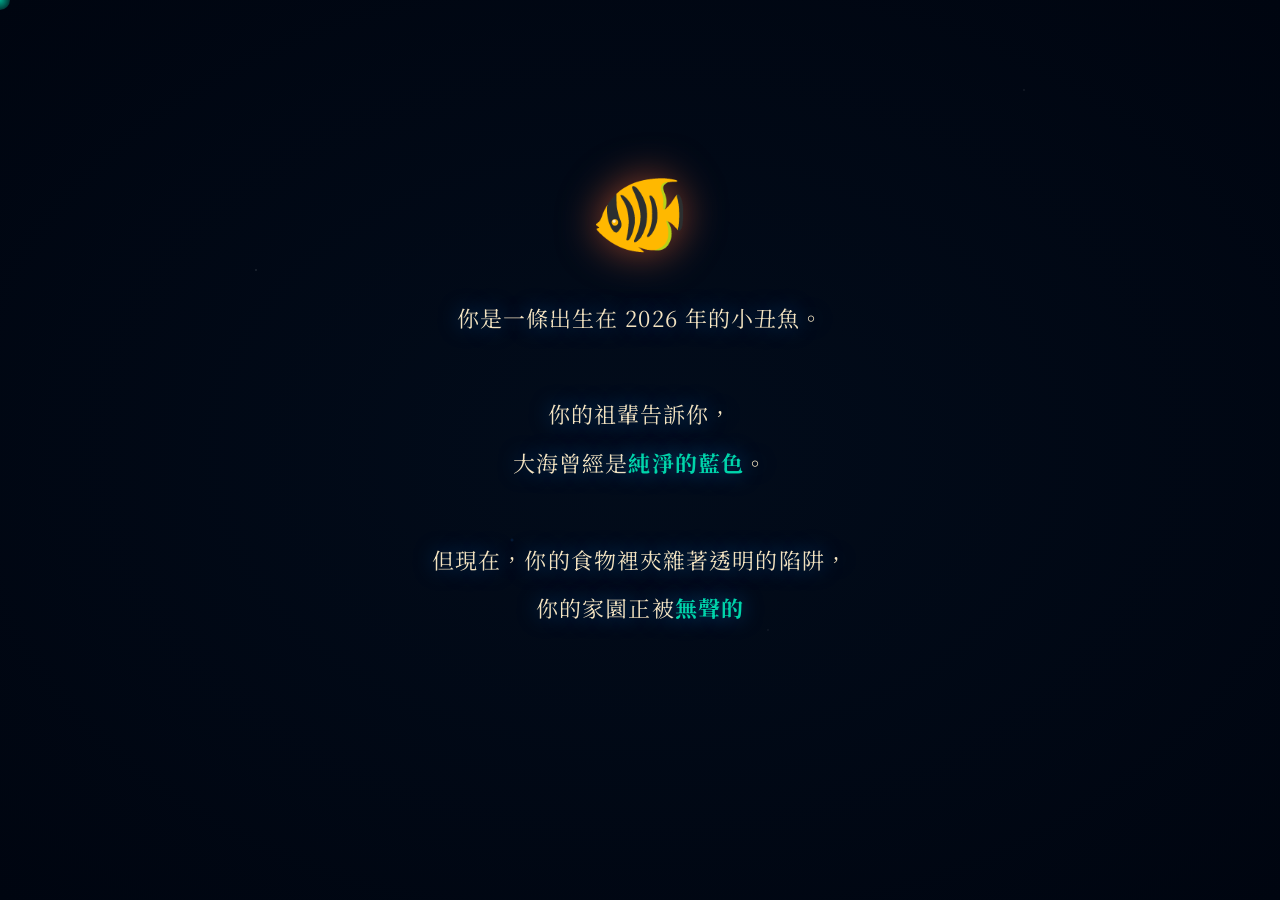
<file: claude/index.html>
<!DOCTYPE html>
<html lang="zh-TW">
<head>
<meta charset="UTF-8">
<meta name="viewport" content="width=device-width, initial-scale=1.0">
<title>深藍求生 — 小丑魚的掙扎</title>
<style>
  @import url('https://fonts.googleapis.com/css2?family=Noto+Serif+TC:wght@400;700;900&family=Orbitron:wght@400;700&display=swap');

  :root {
    --ocean-deep: #020c1b;
    --ocean-mid: #0a2540;
    --ocean-light: #0d4f8c;
    --ocean-glow: #1a8cff;
    --coral: #ff6b35;
    --seafoam: #00d4aa;
    --danger: #ff3366;
    --warning: #ffcc00;
    --sand: #f4e4c1;
    --trash-color: #8a9a6a;
  }

  * { margin: 0; padding: 0; box-sizing: border-box; }

  body {
    background: var(--ocean-deep);
    font-family: 'Noto Serif TC', serif;
    overflow: hidden;
    width: 100vw;
    height: 100vh;
    cursor: none;
  }

  /* ====== CUSTOM CURSOR ====== */
  #cursor {
    position: fixed;
    width: 20px; height: 20px;
    background: radial-gradient(circle, rgba(0,212,170,0.8), transparent);
    border-radius: 50%;
    pointer-events: none;
    z-index: 9999;
    transform: translate(-50%,-50%);
    transition: transform 0.1s;
  }

  /* ====== PROLOGUE SCREEN ====== */
  #prologue {
    position: fixed; inset: 0;
    background: radial-gradient(ellipse at center, #020c1b 0%, #000510 100%);
    z-index: 1000;
    display: flex;
    flex-direction: column;
    align-items: center;
    justify-content: center;
    padding: 40px;
  }

  .prologue-fish {
    font-size: 80px;
    animation: floatFish 3s ease-in-out infinite;
    margin-bottom: 30px;
    filter: drop-shadow(0 0 20px rgba(255,107,53,0.6));
  }

  @keyframes floatFish {
    0%,100% { transform: translateY(0) rotate(-5deg); }
    50% { transform: translateY(-15px) rotate(5deg); }
  }

  #prologue-text {
    color: var(--sand);
    font-size: clamp(16px, 2.5vw, 22px);
    line-height: 2.2;
    text-align: center;
    max-width: 700px;
    min-height: 200px;
    text-shadow: 0 0 20px rgba(26,140,255,0.5);
    letter-spacing: 0.05em;
  }

  #prologue-text .highlight {
    color: var(--seafoam);
    font-weight: 700;
  }

  .start-btn {
    margin-top: 50px;
    padding: 18px 60px;
    background: transparent;
    border: 2px solid var(--seafoam);
    color: var(--seafoam);
    font-family: 'Noto Serif TC', serif;
    font-size: 20px;
    letter-spacing: 0.15em;
    cursor: pointer;
    position: relative;
    overflow: hidden;
    transition: all 0.3s;
    opacity: 0;
  }

  .start-btn::before {
    content: '';
    position: absolute; inset: 0;
    background: var(--seafoam);
    transform: scaleX(0);
    transform-origin: left;
    transition: transform 0.3s;
    z-index: -1;
  }

  .start-btn:hover::before { transform: scaleX(1); }
  .start-btn:hover { color: var(--ocean-deep); }
  .start-btn.visible { opacity: 1; animation: fadeIn 1s ease; }

  @keyframes fadeIn { from { opacity: 0; transform: translateY(20px); } to { opacity: 1; transform: translateY(0); } }

  .prologue-stars {
    position: absolute; inset: 0; pointer-events: none;
    background-image: radial-gradient(1px 1px at 20% 30%, rgba(255,255,255,0.3) 0%, transparent 100%),
      radial-gradient(1px 1px at 80% 10%, rgba(255,255,255,0.2) 0%, transparent 100%),
      radial-gradient(1px 1px at 60% 70%, rgba(255,255,255,0.15) 0%, transparent 100%),
      radial-gradient(2px 2px at 40% 60%, rgba(26,140,255,0.2) 0%, transparent 100%);
  }

  /* ====== GAME SCREEN ====== */
  #game-screen {
    position: fixed; inset: 0;
    display: none;
    flex-direction: column;
  }

  #ocean-canvas {
    position: absolute; inset: 0;
    width: 100%; height: 100%;
    animation: oceanBreath 8s ease-in-out infinite;
  }

  @keyframes oceanBreath {
    0%,100% { filter: hue-rotate(0deg) brightness(1); }
    50% { filter: hue-rotate(15deg) brightness(0.95); }
  }

  /* Fish bubbles background */
  .bg-fish {
    position: absolute;
    font-size: 24px;
    opacity: 0.15;
    animation: swimRight linear infinite;
    pointer-events: none;
  }

  @keyframes swimRight {
    from { transform: translateX(-80px); }
    to { transform: translateX(110vw); }
  }

  /* ====== HUD ====== */
  #hud {
    position: absolute; top: 0; left: 0; right: 0;
    padding: 15px 25px;
    display: flex;
    align-items: center;
    gap: 20px;
    background: linear-gradient(to bottom, rgba(2,12,27,0.9), transparent);
    z-index: 100;
  }

  .hud-label {
    color: rgba(255,255,255,0.5);
    font-size: 11px;
    letter-spacing: 0.15em;
    text-transform: uppercase;
    margin-bottom: 4px;
  }

  #hp-container { flex: 0 0 200px; }

  #hp-bar-bg {
    width: 200px; height: 12px;
    background: rgba(255,255,255,0.1);
    border-radius: 6px;
    overflow: hidden;
    border: 1px solid rgba(255,255,255,0.2);
  }

  #hp-bar {
    height: 100%;
    width: 100%;
    border-radius: 6px;
    background: linear-gradient(to right, #00d4aa, #1aff8c);
    transition: width 0.3s, background 0.5s;
  }

  #score-display {
    color: white;
    font-family: 'Orbitron', monospace;
    font-size: 22px;
    text-shadow: 0 0 10px var(--ocean-glow);
    margin-left: auto;
  }

  #level-display {
    color: var(--warning);
    font-size: 13px;
    letter-spacing: 0.1em;
    padding: 4px 12px;
    border: 1px solid var(--warning);
    border-radius: 20px;
  }

  #timer-display {
    color: rgba(255,255,255,0.7);
    font-family: 'Orbitron', monospace;
    font-size: 16px;
  }

  /* Level announcement */
  #level-announce {
    position: absolute;
    top: 50%; left: 50%;
    transform: translate(-50%, -50%);
    text-align: center;
    z-index: 200;
    pointer-events: none;
    opacity: 0;
  }

  #level-announce h2 {
    font-size: clamp(32px, 6vw, 60px);
    color: white;
    text-shadow: 0 0 30px var(--ocean-glow);
    letter-spacing: 0.1em;
  }

  #level-announce p {
    color: var(--seafoam);
    font-size: 18px;
    margin-top: 10px;
  }

  /* ====== PLAYER FISH ====== */
  #player {
    position: absolute;
    font-size: 40px;
    z-index: 50;
    transition: left 0.08s, top 0.08s;
    filter: drop-shadow(0 0 8px rgba(255,107,53,0.8));
    pointer-events: none;
    transform: translateX(-50%) translateY(-50%);
  }

  #player.hurt {
    animation: hurtFlash 0.4s ease;
  }

  @keyframes hurtFlash {
    0%,100% { filter: drop-shadow(0 0 8px rgba(255,107,53,0.8)); }
    50% { filter: drop-shadow(0 0 20px rgba(255,0,0,1)) brightness(2); }
  }

  /* ====== SEAWEED ====== */
  .seaweed {
    position: absolute;
    font-size: 28px;
    z-index: 30;
    animation: sway 2s ease-in-out infinite;
    cursor: default;
    filter: drop-shadow(0 0 5px rgba(0,212,170,0.5));
    pointer-events: none;
  }

  @keyframes sway {
    0%,100% { transform: rotate(-10deg); }
    50% { transform: rotate(10deg); }
  }

  /* ====== TRASH ITEMS ====== */
  .trash {
    position: absolute;
    z-index: 40;
    pointer-events: none;
    transition: transform 0.1s;
    cursor: default;
    display: flex;
    flex-direction: column;
    align-items: center;
    gap: 4px;
  }

  .trash-emoji {
    font-size: 36px;
    filter: drop-shadow(0 2px 4px rgba(0,0,0,0.5));
    animation: trashDrift 3s ease-in-out infinite;
  }

  .trash.large .trash-emoji { font-size: 52px; }
  .trash.huge .trash-emoji { font-size: 68px; }

  @keyframes trashDrift {
    0%,100% { transform: rotate(-8deg) scale(1); }
    50% { transform: rotate(8deg) scale(1.05); }
  }

  .trash-label {
    background: rgba(0,0,0,0.7);
    color: #ff9966;
    font-size: 10px;
    padding: 2px 6px;
    border-radius: 8px;
    white-space: nowrap;
    letter-spacing: 0.05em;
  }

  /* ====== PARTICLES ====== */
  .particle {
    position: absolute;
    border-radius: 50%;
    pointer-events: none;
    z-index: 60;
    animation: particleFade 0.8s ease-out forwards;
  }

  @keyframes particleFade {
    0% { opacity: 1; transform: scale(1); }
    100% { opacity: 0; transform: scale(0) translateY(-30px); }
  }

  /* ====== ENDING SCREEN ====== */
  #ending-screen {
    position: fixed; inset: 0;
    background: rgba(2,5,15,0.95);
    z-index: 900;
    display: none;
    flex-direction: column;
    align-items: center;
    justify-content: center;
    padding: 30px;
    backdrop-filter: blur(10px);
  }

  #ending-title {
    font-size: clamp(24px, 5vw, 48px);
    color: var(--warning);
    text-align: center;
    text-shadow: 0 0 30px rgba(255,204,0,0.5);
    letter-spacing: 0.1em;
    margin-bottom: 10px;
  }

  #ending-subtitle {
    color: rgba(255,255,255,0.5);
    font-size: 14px;
    letter-spacing: 0.2em;
    margin-bottom: 30px;
  }

  #ending-message {
    color: var(--sand);
    font-size: clamp(14px, 2vw, 18px);
    line-height: 2;
    text-align: center;
    max-width: 600px;
    margin-bottom: 20px;
  }

  #ending-trash-info {
    background: rgba(255,255,255,0.05);
    border: 1px solid rgba(255,255,255,0.1);
    border-radius: 12px;
    padding: 20px 30px;
    margin: 15px 0;
    max-width: 500px;
    width: 100%;
  }

  #ending-trash-info h4 {
    color: var(--seafoam);
    font-size: 13px;
    letter-spacing: 0.15em;
    margin-bottom: 12px;
    text-transform: uppercase;
  }

  .trash-stat {
    display: flex;
    justify-content: space-between;
    align-items: center;
    padding: 6px 0;
    border-bottom: 1px solid rgba(255,255,255,0.05);
    font-size: 14px;
    color: rgba(255,255,255,0.8);
  }

  .trash-stat:last-child { border-bottom: none; }
  .trash-stat .years { color: var(--danger); font-weight: 700; }

  .ending-buttons {
    display: flex;
    gap: 15px;
    margin-top: 25px;
    flex-wrap: wrap;
    justify-content: center;
  }

  .ending-btn {
    padding: 14px 35px;
    border: none;
    border-radius: 30px;
    font-family: 'Noto Serif TC', serif;
    font-size: 15px;
    cursor: pointer;
    letter-spacing: 0.08em;
    transition: all 0.3s;
  }

  .btn-restart {
    background: linear-gradient(135deg, var(--ocean-glow), var(--seafoam));
    color: white;
  }

  .btn-beach {
    background: linear-gradient(135deg, #ff6b35, #ff9a3c);
    color: white;
  }

  .ending-btn:hover { transform: translateY(-3px); box-shadow: 0 10px 30px rgba(0,0,0,0.3); }

  /* ====== BEACH CLEANUP SCREEN ====== */
  #beach-screen {
    position: fixed; inset: 0;
    z-index: 950;
    display: none;
    flex-direction: column;
    align-items: center;
    background: linear-gradient(to bottom, #87CEEB 0%, #87CEEB 50%, #f4e4c1 50%, #f4e4c1 100%);
  }

  #beach-header {
    padding: 20px;
    text-align: center;
    background: rgba(255,255,255,0.3);
    width: 100%;
    backdrop-filter: blur(5px);
  }

  #beach-header h2 {
    font-size: 24px;
    color: #1a3a5c;
    letter-spacing: 0.1em;
  }

  #beach-header p {
    color: rgba(26,58,92,0.7);
    font-size: 13px;
    margin-top: 5px;
  }

  #beach-area {
    flex: 1;
    width: 100%;
    position: relative;
    overflow: hidden;
  }

  .beach-trash {
    position: absolute;
    font-size: 40px;
    cursor: pointer;
    transition: transform 0.2s, opacity 0.3s;
    filter: drop-shadow(2px 4px 4px rgba(0,0,0,0.3));
    animation: beachSway 2.5s ease-in-out infinite;
    user-select: none;
  }

  .beach-trash:hover { transform: scale(1.2) rotate(10deg); }

  @keyframes beachSway {
    0%,100% { transform: rotate(-5deg); }
    50% { transform: rotate(5deg); }
  }

  #beach-progress {
    position: absolute;
    top: 15px; right: 20px;
    background: rgba(255,255,255,0.8);
    padding: 10px 18px;
    border-radius: 20px;
    font-size: 14px;
    color: #1a3a5c;
    font-weight: 700;
  }

  /* ====== CERTIFICATE ====== */
  #certificate {
    position: fixed; inset: 0;
    z-index: 990;
    display: none;
    align-items: center;
    justify-content: center;
    background: rgba(0,0,0,0.7);
    backdrop-filter: blur(8px);
  }

  #cert-inner {
    background: linear-gradient(135deg, #fffef0, #f4e8c1);
    border: 4px solid #d4a843;
    border-radius: 16px;
    padding: 50px 60px;
    text-align: center;
    max-width: 550px;
    width: 90%;
    position: relative;
    box-shadow: 0 20px 60px rgba(0,0,0,0.5), inset 0 0 40px rgba(212,168,67,0.1);
  }

  #cert-inner::before, #cert-inner::after {
    content: '✦';
    position: absolute;
    font-size: 30px;
    color: #d4a843;
  }
  #cert-inner::before { top: 20px; left: 20px; }
  #cert-inner::after { bottom: 20px; right: 20px; }

  #cert-inner h1 {
    font-size: 13px;
    letter-spacing: 0.3em;
    color: #8a6520;
    text-transform: uppercase;
    margin-bottom: 15px;
  }

  #cert-inner h2 {
    font-size: 32px;
    color: #1a3a5c;
    letter-spacing: 0.05em;
    margin-bottom: 10px;
  }

  #cert-name {
    font-size: 22px;
    color: #d4a843;
    font-weight: 900;
    margin: 15px 0;
    letter-spacing: 0.1em;
  }

  #cert-inner p {
    color: #5a4020;
    font-size: 14px;
    line-height: 1.8;
    margin-bottom: 10px;
  }

  #cert-seal {
    font-size: 60px;
    margin: 15px 0;
    animation: rotateSeal 10s linear infinite;
  }

  @keyframes rotateSeal {
    from { transform: rotate(0deg); }
    to { transform: rotate(360deg); }
  }

  #cert-date {
    font-size: 12px;
    color: #8a6520;
    letter-spacing: 0.1em;
    margin-top: 15px;
  }

  .cert-close-btn {
    margin-top: 20px;
    padding: 12px 40px;
    background: linear-gradient(135deg, #d4a843, #f0c84a);
    border: none;
    border-radius: 25px;
    font-family: 'Noto Serif TC', serif;
    font-size: 15px;
    color: #1a3a5c;
    cursor: pointer;
    font-weight: 700;
    transition: all 0.3s;
  }

  .cert-close-btn:hover { transform: scale(1.05); }

  /* ====== LEVEL OVERLAY ====== */
  #level-overlay {
    position: fixed; inset: 0;
    pointer-events: none;
    z-index: 80;
    transition: all 3s ease;
  }

  /* ====== FLOATING TEXT ====== */
  .float-text {
    position: absolute;
    font-size: 18px;
    font-weight: 700;
    pointer-events: none;
    z-index: 150;
    animation: floatUp 1.2s ease-out forwards;
  }

  @keyframes floatUp {
    0% { opacity: 1; transform: translateY(0); }
    100% { opacity: 0; transform: translateY(-60px); }
  }

  /* ====== SEAWEED HEALTH BAR ====== */
  .seaweed-item {
    position: absolute;
    z-index: 35;
    pointer-events: none;
    display: flex;
    flex-direction: column;
    align-items: center;
    gap: 3px;
  }

  /* ====== WAVE EFFECT ====== */
  .wave-overlay {
    position: absolute;
    bottom: 0; left: 0; right: 0;
    height: 60px;
    background: linear-gradient(to top, rgba(2,12,27,0.4), transparent);
    pointer-events: none;
    z-index: 20;
  }

  /* Seaweed bounce floor */
  .seaweed-base {
    position: absolute;
    bottom: 0; left: 0; right: 0;
    height: 80px;
    display: flex;
    align-items: flex-end;
    pointer-events: none;
    z-index: 25;
  }

  .seaweed-base-item {
    font-size: 32px;
    margin: 0 5px;
    animation: sway 2s ease-in-out infinite;
  }

  .seaweed-base-item:nth-child(odd) { animation-delay: -1s; }
</style>
</head>
<body>

<div id="cursor"></div>

<!-- ====== PROLOGUE ====== -->
<div id="prologue">
  <div class="prologue-stars"></div>
  <div class="prologue-fish">🐠</div>
  <div id="prologue-text"></div>
  <button class="start-btn" id="start-btn" onclick="startGame()">開始生存</button>
</div>

<!-- ====== GAME SCREEN ====== -->
<div id="game-screen">
  <canvas id="ocean-canvas"></canvas>

  <!-- Level overlay tint -->
  <div id="level-overlay"></div>

  <!-- HUD -->
  <div id="hud">
    <div id="hp-container">
      <div class="hud-label">生命值</div>
      <div id="hp-bar-bg"><div id="hp-bar"></div></div>
    </div>
    <div id="level-display">LEVEL 1</div>
    <div id="timer-display">00:00</div>
    <div id="score-display">0</div>
  </div>

  <!-- Level announcement -->
  <div id="level-announce">
    <h2 id="level-announce-title"></h2>
    <p id="level-announce-sub"></p>
  </div>

  <!-- Player -->
  <div id="player">🐠</div>

  <!-- Wave bottom -->
  <div class="wave-overlay"></div>

  <!-- Seaweed base decoration -->
  <div class="seaweed-base" id="seaweed-base"></div>
</div>

<!-- ====== ENDING SCREEN ====== -->
<div id="ending-screen">
  <div id="ending-title"></div>
  <div id="ending-subtitle"></div>
  <div id="ending-message"></div>
  <div id="ending-trash-info">
    <h4>🌊 你遭遇的海洋污染物</h4>
    <div id="trash-stats"></div>
  </div>
  <div class="ending-buttons">
    <button class="ending-btn btn-restart" onclick="restartGame()">🔄 重新投胎</button>
    <button class="ending-btn btn-beach" onclick="startBeachCleanup()">🏖️ 拯救地球行動</button>
  </div>
</div>

<!-- ====== BEACH CLEANUP SCREEN ====== -->
<div id="beach-screen">
  <div id="beach-header">
    <h2>🏖️ 沙灘淨化行動</h2>
    <p>點擊垃圾，將它們從海灘上清除！</p>
  </div>
  <div id="beach-area">
    <div id="beach-progress">已清理：0 / 20</div>
  </div>
</div>

<!-- ====== CERTIFICATE ====== -->
<div id="certificate">
  <div id="cert-inner">
    <h1>海洋守護聯盟</h1>
    <h2>海洋守護冠軍</h2>
    <div id="cert-seal">🏆</div>
    <div id="cert-name">環境英雄</div>
    <p>茲證明此位勇士已完成沙灘淨化行動，<br>共清理 <strong>20</strong> 件海洋垃圾，<br>為海洋生物創造了更安全的家園。</p>
    <p id="cert-date"></p>
    <button class="cert-close-btn" onclick="closeCertificate()">感謝你的付出 🌊</button>
  </div>
</div>

<script>
// ====== CURSOR ======
const cursor = document.getElementById('cursor');
document.addEventListener('mousemove', e => {
  cursor.style.left = e.clientX + 'px';
  cursor.style.top = e.clientY + 'px';
});

// ====== TRASH DATABASE ======
const trashDB = [
  { emoji: '🥤', name: '塑膠吸管', years: 200, damage: 20, size: 'normal' },
  { emoji: '🍶', name: '塑膠飲料瓶', years: 450, damage: 30, size: 'large' },
  { emoji: '🛍️', name: '塑膠袋', years: 20, damage: 15, size: 'normal' },
  { emoji: '🥫', name: '金屬罐', years: 80, damage: 25, size: 'normal' },
  { emoji: '🍱', name: '發泡膠飯盒', years: 500, damage: 35, size: 'large' },
  { emoji: '🪣', name: '塑膠水桶', years: 400, damage: 40, size: 'large' },
  { emoji: '🥾', name: '舊鞋子', years: 25, damage: 20, size: 'normal' },
  { emoji: '🧴', name: '洗髮水樽', years: 450, damage: 30, size: 'large' },
  { emoji: '🖥️', name: '電子廢料', years: 1000, damage: 50, size: 'huge' },
  { emoji: '🛞', name: '廢棄輪胎', years: 2000, damage: 60, size: 'huge' },
];

// ====== PROLOGUE TYPEWRITER ======
const prologueLines = [
  '你是一條出生在 2026 年的小丑魚。',
  '',
  '你的祖輩告訴你，',
  '大海曾經是<span class="highlight">純淨的藍色</span>。',
  '',
  '但現在，你的食物裡夾雜著透明的陷阱，',
  '你的家園正被<span class="highlight">無聲的侵略者</span>佔領。',
  '',
  '<span class="highlight">你能活著見到明天的太陽嗎？</span>',
];

let prologueDone = false;

async function typewriterEffect() {
  const el = document.getElementById('prologue-text');
  let fullHTML = '';
  for (let i = 0; i < prologueLines.length; i++) {
    const line = prologueLines[i];
    if (line === '') {
      fullHTML += '<br>';
      el.innerHTML = fullHTML;
      await sleep(300);
      continue;
    }
    // strip span tags for char-by-char typing
    const plain = line.replace(/<[^>]+>/g, '');
    const hasSpan = line.includes('<span');
    let lineHTML = '';
    for (let c = 0; c < plain.length; c++) {
      lineHTML += plain[c];
      if (hasSpan) {
        el.innerHTML = fullHTML + (line.substring(0, line.indexOf(plain[c])+1+line.length - plain.length));
      } else {
        el.innerHTML = fullHTML + lineHTML;
      }
      await sleep(55);
    }
    if (hasSpan) {
      fullHTML += line + '<br>';
    } else {
      fullHTML += lineHTML + '<br>';
    }
    el.innerHTML = fullHTML;
    await sleep(200);
  }
  prologueDone = true;
  const btn = document.getElementById('start-btn');
  btn.classList.add('visible');
}

function sleep(ms) { return new Promise(r => setTimeout(r, ms)); }

typewriterEffect();

// ====== GAME STATE ======
let gameRunning = false;
let hp = 100;
let score = 0;
let elapsed = 0;
let level = 1;
let trashItems = [];
let seaweeds = [];
let spawnInterval = null;
let gameLoop = null;
let timerInterval = null;
let encounterLog = {};
let mouseX = window.innerWidth / 2;
let mouseY = window.innerHeight / 2;

const levelData = [
  { time: 0,   name: 'LEVEL 1', subtitle: '微光海洋', spawnRate: 2000, maxTrash: 5,  brightness: 1.0, music: 'light' },
  { time: 15,  name: 'LEVEL 2', subtitle: '灰色地帶', spawnRate: 900,  maxTrash: 12, brightness: 0.6, music: 'mid'   },
  { time: 40,  name: 'LEVEL 3', subtitle: '死亡深淵', spawnRate: 400,  maxTrash: 25, brightness: 0.4, music: 'dark'  },
];

function startGame() {
  document.getElementById('prologue').style.transition = 'opacity 1s';
  document.getElementById('prologue').style.opacity = '0';
  setTimeout(() => {
    document.getElementById('prologue').style.display = 'none';
    document.getElementById('game-screen').style.display = 'flex';
    initGame();
  }, 1000);
}

function initGame() {
  hp = 100;
  score = 0;
  elapsed = 0;
  level = 1;
  trashItems = [];
  seaweeds = [];
  encounterLog = {};
  gameRunning = true;

  updateHPBar();
  updateScoreDisplay();

  // Draw ocean
  drawOcean();

  // Seaweed base
  const base = document.getElementById('seaweed-base');
  base.innerHTML = '';
  const seaweedEmojis = ['🌿','🪸','🌱','🎋','🪴'];
  for (let i = 0; i < Math.floor(window.innerWidth / 55); i++) {
    const s = document.createElement('span');
    s.className = 'seaweed-base-item';
    s.textContent = seaweedEmojis[i % seaweedEmojis.length];
    s.style.animationDelay = (Math.random() * 2) + 's';
    base.appendChild(s);
  }

  // Spawn bg fish
  spawnBgFish();

  // Spawn initial seaweeds
  for (let i = 0; i < 5; i++) spawnSeaweed();

  // Start loops
  startSpawning();
  startGameLoop();
  startTimer();

  // Show level 1 announcement
  showLevelAnnounce(levelData[0]);

  // Track mouse
  document.getElementById('game-screen').addEventListener('mousemove', onMouseMove);
}

function onMouseMove(e) {
  mouseX = e.clientX;
  mouseY = e.clientY;
}

function drawOcean() {
  const canvas = document.getElementById('ocean-canvas');
  const ctx = canvas.getContext('2d');
  canvas.width = window.innerWidth;
  canvas.height = window.innerHeight;

  const grad = ctx.createLinearGradient(0, 0, 0, canvas.height);
  grad.addColorStop(0, '#041628');
  grad.addColorStop(0.4, '#0a2f5a');
  grad.addColorStop(0.7, '#0d4878');
  grad.addColorStop(1, '#051020');
  ctx.fillStyle = grad;
  ctx.fillRect(0, 0, canvas.width, canvas.height);

  // Light rays
  ctx.save();
  for (let i = 0; i < 6; i++) {
    const x = (canvas.width / 5) * i + 80;
    const grad2 = ctx.createLinearGradient(x, 0, x + 60, canvas.height * 0.7);
    grad2.addColorStop(0, 'rgba(26,140,255,0.08)');
    grad2.addColorStop(1, 'transparent');
    ctx.fillStyle = grad2;
    ctx.beginPath();
    ctx.moveTo(x, 0);
    ctx.lineTo(x + 60, canvas.height * 0.7);
    ctx.lineTo(x - 10, canvas.height * 0.7);
    ctx.closePath();
    ctx.fill();
  }
  ctx.restore();

  // Bubbles
  ctx.fillStyle = 'rgba(255,255,255,0.1)';
  for (let i = 0; i < 40; i++) {
    const bx = Math.random() * canvas.width;
    const by = Math.random() * canvas.height;
    const br = Math.random() * 3 + 1;
    ctx.beginPath();
    ctx.arc(bx, by, br, 0, Math.PI * 2);
    ctx.fill();
  }
}

function spawnBgFish() {
  const fishEmojis = ['🐟','🐡','🐙','🦑','🦐'];
  const screen = document.getElementById('game-screen');
  for (let i = 0; i < 8; i++) {
    const f = document.createElement('div');
    f.className = 'bg-fish';
    f.textContent = fishEmojis[Math.floor(Math.random() * fishEmojis.length)];
    f.style.top = (Math.random() * 80 + 5) + '%';
    f.style.left = '-80px';
    const dur = 20 + Math.random() * 30;
    f.style.animation = `swimRight ${dur}s linear infinite`;
    f.style.animationDelay = (Math.random() * -dur) + 's';
    f.style.fontSize = (16 + Math.random() * 16) + 'px';
    screen.appendChild(f);
  }
}

function spawnSeaweed() {
  const screen = document.getElementById('game-screen');
  const sw = document.createElement('div');
  sw.className = 'seaweed-item';
  sw.style.left = (Math.random() * 90 + 2) + '%';
  sw.style.top = (Math.random() * 50 + 40) + '%';
  sw.dataset.type = 'seaweed';

  const emoji = document.createElement('span');
  emoji.className = 'seaweed';
  emoji.style.position = 'relative';
  emoji.style.animation = 'none';
  emoji.textContent = ['🌿','🪸','🌱'][Math.floor(Math.random() * 3)];

  sw.appendChild(emoji);
  screen.appendChild(sw);
  seaweeds.push({ el: sw, x: parseFloat(sw.style.left) / 100 * window.innerWidth, y: parseFloat(sw.style.top) / 100 * window.innerHeight });

  // Despawn after 8s
  setTimeout(() => {
    sw.remove();
    seaweeds = seaweeds.filter(s => s.el !== sw);
  }, 8000);
}

function spawnTrash() {
  if (!gameRunning) return;
  const currentLevel = getCurrentLevel();
  const existing = document.querySelectorAll('.trash').length;
  if (existing >= currentLevel.maxTrash) return;

  const screen = document.getElementById('game-screen');
  const t = trashDB[Math.floor(Math.random() * trashDB.length)];

  const el = document.createElement('div');
  el.className = `trash ${t.size}`;
  el.dataset.name = t.name;
  el.dataset.years = t.years;
  el.dataset.damage = t.damage;

  const emojiEl = document.createElement('div');
  emojiEl.className = 'trash-emoji';
  emojiEl.textContent = t.emoji;

  const labelEl = document.createElement('div');
  labelEl.className = 'trash-label';
  labelEl.textContent = `${t.years}年`;

  el.appendChild(emojiEl);
  el.appendChild(labelEl);

  // Spawn from edges
  const edge = Math.floor(Math.random() * 4);
  let x, y;
  if (edge === 0) { x = Math.random() * window.innerWidth; y = -80; }
  else if (edge === 1) { x = window.innerWidth + 80; y = Math.random() * window.innerHeight; }
  else if (edge === 2) { x = Math.random() * window.innerWidth; y = window.innerHeight + 80; }
  else { x = -80; y = Math.random() * window.innerHeight; }

  el.style.left = x + 'px';
  el.style.top = y + 'px';

  // Random velocity toward center
  const cx = window.innerWidth / 2, cy = window.innerHeight / 2;
  const angle = Math.atan2(cy - y, cx - x) + (Math.random() - 0.5) * 1.5;
  const speed = 0.5 + Math.random() * (level === 3 ? 2.5 : level === 2 ? 1.5 : 0.8);
  el.dataset.vx = Math.cos(angle) * speed;
  el.dataset.vy = Math.sin(angle) * speed;

  screen.appendChild(el);
  trashItems.push(el);

  // Level 3 burst spawn
  if (level === 3 && Math.random() < 0.3) {
    setTimeout(() => spawnTrash(), 200);
    setTimeout(() => spawnTrash(), 400);
  }
}

function getCurrentLevel() {
  for (let i = levelData.length - 1; i >= 0; i--) {
    if (elapsed >= levelData[i].time) return levelData[i];
  }
  return levelData[0];
}

function startSpawning() {
  spawnInterval = setInterval(() => {
    if (!gameRunning) return;
    const lv = getCurrentLevel();
    spawnTrash();
    if (Math.random() < 0.3) spawnSeaweed();
  }, 800);
}

function startGameLoop() {
  let lastLevel = 1;
  gameLoop = requestAnimationFrame(function loop() {
    if (!gameRunning) return;

    // Move player toward mouse
    const player = document.getElementById('player');
    const px = parseFloat(player.style.left) || window.innerWidth / 2;
    const py = parseFloat(player.style.top) || window.innerHeight / 2;
    const dx = mouseX - px, dy = mouseY - py;
    const newX = px + dx * 0.12;
    const newY = py + dy * 0.12;
    player.style.left = newX + 'px';
    player.style.top = newY + 'px';
    // Flip fish
    player.style.transform = `translateX(-50%) translateY(-50%) scaleX(${dx > 5 ? 1 : dx < -5 ? -1 : 1})`;

    // Move trash
    trashItems.forEach((el, idx) => {
      if (!el.parentNode) { trashItems.splice(idx, 1); return; }
      const tx = parseFloat(el.style.left);
      const ty = parseFloat(el.style.top);
      const vx = parseFloat(el.dataset.vx);
      const vy = parseFloat(el.dataset.vy);
      el.style.left = (tx + vx) + 'px';
      el.style.top = (ty + vy) + 'px';

      // Bounce off edges
      if (tx < -100 || tx > window.innerWidth + 100 || ty < -100 || ty > window.innerHeight + 100) {
        el.remove();
        trashItems.splice(idx, 1);
        return;
      }

      // Collision with player
      const distX = tx - newX, distY = ty - newY;
      const dist = Math.sqrt(distX * distX + distY * distY);
      const hitRadius = el.classList.contains('huge') ? 55 : el.classList.contains('large') ? 42 : 30;

      if (dist < hitRadius) {
        const dmg = parseInt(el.dataset.damage);
        const name = el.dataset.name;
        const years = el.dataset.years;
        takeDamage(dmg, el, name, years);
        el.remove();
        trashItems.splice(idx, 1);
      }
    });

    // Collision with seaweeds
    seaweeds.forEach((sw, idx) => {
      if (!sw.el.parentNode) { seaweeds.splice(idx, 1); return; }
      const swx = sw.x, swy = sw.y;
      const dist = Math.sqrt((swx - newX) ** 2 + (swy - newY) ** 2);
      if (dist < 35) {
        healPlayer(15, sw.el);
        sw.el.remove();
        seaweeds.splice(idx, 1);
      }
    });

    // Level transitions
    const newLevel = elapsed >= 40 ? 3 : elapsed >= 15 ? 2 : 1;
    if (newLevel !== lastLevel) {
      lastLevel = newLevel;
      level = newLevel;
      showLevelAnnounce(levelData[newLevel - 1]);
      applyLevelEffects(newLevel);
      document.getElementById('level-display').textContent = `LEVEL ${newLevel}`;
    }

    gameLoop = requestAnimationFrame(loop);
  });
}

function applyLevelEffects(lv) {
  const overlay = document.getElementById('level-overlay');
  if (lv === 2) {
    overlay.style.background = 'rgba(0,0,30,0.4)';
    overlay.style.backdropFilter = 'brightness(0.6)';
  } else if (lv === 3) {
    overlay.style.background = 'rgba(20,0,0,0.5)';
    overlay.style.backdropFilter = 'brightness(0.4) saturate(0.5)';
  }
}

function showLevelAnnounce(data) {
  const el = document.getElementById('level-announce');
  document.getElementById('level-announce-title').textContent = `${data.name} — ${data.subtitle}`;
  document.getElementById('level-announce-sub').textContent = data.time === 0 ? '遊戲開始' : '環境正在惡化…';
  el.style.opacity = '1';
  el.style.transition = 'opacity 0.5s';
  setTimeout(() => {
    el.style.opacity = '0';
  }, 2500);
}

function takeDamage(dmg, trashEl, name, years) {
  if (!gameRunning) return;
  hp = Math.max(0, hp - dmg);

  // Log encounter
  if (!encounterLog[name]) encounterLog[name] = { emoji: trashEl.querySelector('.trash-emoji').textContent, count: 0, years: years };
  encounterLog[name].count++;

  updateHPBar();

  // Hurt flash
  const player = document.getElementById('player');
  player.classList.remove('hurt');
  void player.offsetWidth;
  player.classList.add('hurt');

  // Float damage text
  showFloatText(`-${dmg}`, parseFloat(player.style.left), parseFloat(player.style.top), '#ff4466');

  // Particles
  spawnParticles(parseFloat(player.style.left), parseFloat(player.style.top), '#ff4466', 8);

  if (hp <= 0) endGame();
}

function healPlayer(amount, seaweedEl) {
  hp = Math.min(100, hp + amount);
  score += 5;
  updateHPBar();
  updateScoreDisplay();

  const player = document.getElementById('player');
  showFloatText(`+${amount} ❤️`, parseFloat(player.style.left), parseFloat(player.style.top), '#00d4aa');
  spawnParticles(parseFloat(player.style.left), parseFloat(player.style.top), '#00d4aa', 6);
}

function updateHPBar() {
  const bar = document.getElementById('hp-bar');
  bar.style.width = hp + '%';
  if (hp > 60) bar.style.background = 'linear-gradient(to right, #00d4aa, #1aff8c)';
  else if (hp > 30) bar.style.background = 'linear-gradient(to right, #ffcc00, #ff9900)';
  else bar.style.background = 'linear-gradient(to right, #ff3366, #ff6633)';
}

function updateScoreDisplay() {
  document.getElementById('score-display').textContent = score;
}

function showFloatText(text, x, y, color) {
  const screen = document.getElementById('game-screen');
  const el = document.createElement('div');
  el.className = 'float-text';
  el.textContent = text;
  el.style.left = x + 'px';
  el.style.top = y + 'px';
  el.style.color = color;
  el.style.textShadow = `0 0 10px ${color}`;
  screen.appendChild(el);
  setTimeout(() => el.remove(), 1200);
}

function spawnParticles(x, y, color, count) {
  const screen = document.getElementById('game-screen');
  for (let i = 0; i < count; i++) {
    const p = document.createElement('div');
    p.className = 'particle';
    p.style.width = p.style.height = (4 + Math.random() * 6) + 'px';
    p.style.background = color;
    p.style.left = (x + (Math.random() - 0.5) * 40) + 'px';
    p.style.top = (y + (Math.random() - 0.5) * 40) + 'px';
    p.style.boxShadow = `0 0 6px ${color}`;
    screen.appendChild(p);
    setTimeout(() => p.remove(), 800);
  }
}

function startTimer() {
  timerInterval = setInterval(() => {
    if (!gameRunning) return;
    elapsed++;
    score += level;
    updateScoreDisplay();
    const m = Math.floor(elapsed / 60).toString().padStart(2, '0');
    const s = (elapsed % 60).toString().padStart(2, '0');
    document.getElementById('timer-display').textContent = `${m}:${s}`;
  }, 1000);
}

function endGame() {
  gameRunning = false;
  cancelAnimationFrame(gameLoop);
  clearInterval(spawnInterval);
  clearInterval(timerInterval);

  // Show ending
  setTimeout(() => showEnding(), 500);
}

function showEnding() {
  const screen = document.getElementById('ending-screen');
  screen.style.display = 'flex';

  // Title based on survival time
  let title, subtitle, message;
  if (elapsed < 10) {
    title = '【海洋的初學者】';
    subtitle = '生存時間：不足 10 秒';
    message = '你甚至還沒看清楚世界的樣子，\n就被人類的便利奪走了生命。\n\n每一件你遭遇的垃圾，都需要數百年才能在自然中消失。';
  } else if (elapsed < 30) {
    title = '【堅強的倖存者】';
    subtitle = `生存時間：${elapsed} 秒`;
    message = '你努力躲避了無數垃圾，\n但這片海域已經不再適合居住。\n\n你的掙扎，讓我們看見了海洋生物的困境。';
  } else {
    title = '【海洋的鬥士】';
    subtitle = `生存時間：${elapsed} 秒`;
    message = '你的生命力令人驚嘆，\n但僅靠躲避無法拯救家園。\n\n是時候讓人類正視他們留下的傷痕。';
  }

  document.getElementById('ending-title').textContent = title;
  document.getElementById('ending-subtitle').textContent = subtitle;
  document.getElementById('ending-message').textContent = message;

  // Trash stats
  const statsEl = document.getElementById('trash-stats');
  statsEl.innerHTML = '';
  if (Object.keys(encounterLog).length === 0) {
    statsEl.innerHTML = '<div style="color:rgba(255,255,255,0.5);font-size:13px;text-align:center;">奇蹟！你沒有碰到任何垃圾</div>';
  } else {
    for (const [name, data] of Object.entries(encounterLog)) {
      const row = document.createElement('div');
      row.className = 'trash-stat';
      row.innerHTML = `<span>${data.emoji} ${name} × ${data.count}</span><span class="years">分解需 ${data.years} 年</span>`;
      statsEl.appendChild(row);
    }
  }
}

function restartGame() {
  document.getElementById('ending-screen').style.display = 'none';
  document.getElementById('game-screen').style.display = 'flex';

  // Clear all trash and seaweeds
  document.querySelectorAll('.trash, .seaweed-item, .bg-fish, .float-text, .particle').forEach(el => el.remove());
  trashItems = [];
  seaweeds = [];

  // Reset overlay
  document.getElementById('level-overlay').style.background = 'transparent';
  document.getElementById('level-overlay').style.backdropFilter = 'none';

  // Reset player position
  const player = document.getElementById('player');
  player.style.left = (window.innerWidth / 2) + 'px';
  player.style.top = (window.innerHeight / 2) + 'px';

  drawOcean();
  spawnBgFish();
  for (let i = 0; i < 5; i++) spawnSeaweed();

  hp = 100; score = 0; elapsed = 0; level = 1;
  encounterLog = {};
  updateHPBar();
  updateScoreDisplay();
  document.getElementById('timer-display').textContent = '00:00';
  document.getElementById('level-display').textContent = 'LEVEL 1';
  document.getElementById('score-display').textContent = '0';

  gameRunning = true;
  startSpawning();
  startGameLoop();
  startTimer();
  showLevelAnnounce(levelData[0]);
}

// ====== BEACH CLEANUP ======
let beachCleaned = 0;
const BEACH_TOTAL = 20;

function startBeachCleanup() {
  document.getElementById('ending-screen').style.display = 'none';
  const beachScreen = document.getElementById('beach-screen');
  beachScreen.style.display = 'flex';
  beachCleaned = 0;
  spawnBeachTrash();
}

function spawnBeachTrash() {
  const area = document.getElementById('beach-area');
  // Clear existing
  area.querySelectorAll('.beach-trash').forEach(el => el.remove());

  const beachTrash = [
    '🥤','🍶','🛍️','🥫','🧴','🪣','🥾','🍱','🧃','🍔','🧹','🧸','🧦','📱','🪟'
  ];

  for (let i = 0; i < BEACH_TOTAL; i++) {
    const el = document.createElement('div');
    el.className = 'beach-trash';
    el.textContent = beachTrash[i % beachTrash.length];
    el.style.left = (5 + Math.random() * 88) + '%';
    el.style.top = (40 + Math.random() * 50) + '%';
    el.style.animationDelay = (Math.random() * 2) + 's';
    el.addEventListener('click', () => collectBeachTrash(el));
    area.appendChild(el);
  }

  updateBeachProgress();
}

function collectBeachTrash(el) {
  el.style.transform = 'scale(0) rotate(360deg)';
  el.style.opacity = '0';
  beachCleaned++;
  updateBeachProgress();
  setTimeout(() => el.remove(), 300);

  if (beachCleaned >= BEACH_TOTAL) {
    setTimeout(showCertificate, 800);
  }
}

function updateBeachProgress() {
  document.getElementById('beach-progress').textContent = `已清理：${beachCleaned} / ${BEACH_TOTAL}`;
}

function showCertificate() {
  document.getElementById('beach-screen').style.display = 'none';
  const cert = document.getElementById('certificate');
  cert.style.display = 'flex';
  const now = new Date();
  document.getElementById('cert-date').textContent = `${now.getFullYear()}年${now.getMonth()+1}月${now.getDate()}日`;
}

function closeCertificate() {
  document.getElementById('certificate').style.display = 'none';
  // Back to prologue
  document.getElementById('prologue').style.display = 'flex';
  document.getElementById('prologue').style.opacity = '1';
  document.getElementById('game-screen').style.display = 'none';
}

// ====== INIT ======
window.addEventListener('resize', () => {
  if (gameRunning) drawOcean();
});

// Init player position
const player = document.getElementById('player');
player.style.left = (window.innerWidth / 2) + 'px';
player.style.top = (window.innerHeight / 2) + 'px';
</script>
</body>
</html>
</file>
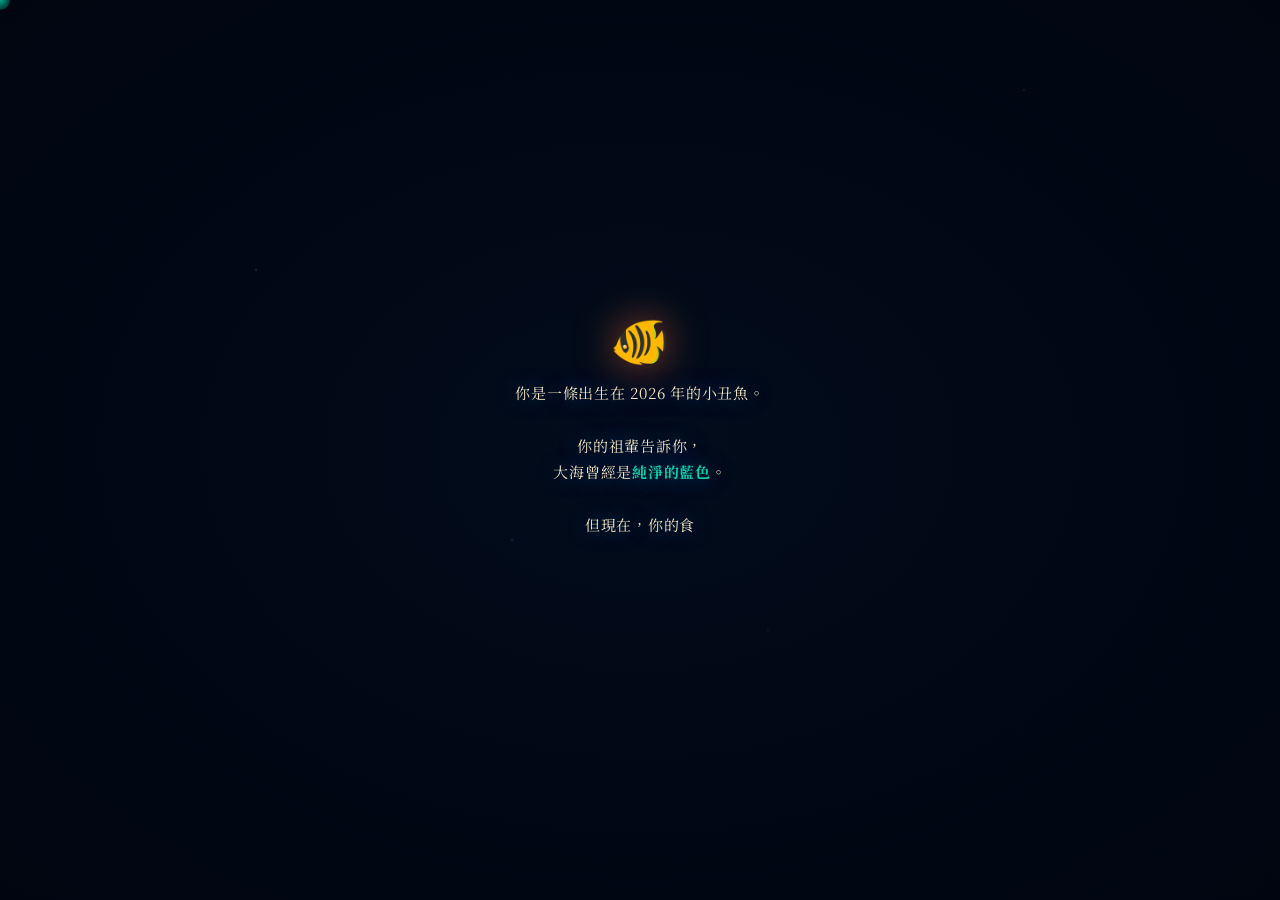
<file: game.html>
<!DOCTYPE html>
<html lang="zh-TW">
<head>
<meta charset="UTF-8">
<meta name="viewport" content="width=device-width, initial-scale=1.0">
<title>深藍求生 — 小丑魚的掙扎</title>
<style>
  @import url('https://fonts.googleapis.com/css2?family=Noto+Serif+TC:wght@400;700;900&family=Orbitron:wght@400;700&display=swap');

  :root {
    --ocean-deep: #020c1b;
    --ocean-mid: #0a2540;
    --ocean-light: #0d4f8c;
    --ocean-glow: #1a8cff;
    --coral: #ff6b35;
    --seafoam: #00d4aa;
    --danger: #ff3366;
    --warning: #ffcc00;
    --sand: #f4e4c1;
    --trash-color: #8a9a6a;
  }

  * { margin: 0; padding: 0; box-sizing: border-box; }

  body {
    background: var(--ocean-deep);
    font-family: 'Noto Serif TC', serif;
    overflow: hidden;
    width: 100vw;
    height: 100vh;
    cursor: none;
  }

  /* ====== CUSTOM CURSOR ====== */
  #cursor {
    position: fixed;
    width: 20px; height: 20px;
    background: radial-gradient(circle, rgba(0,212,170,0.8), transparent);
    border-radius: 50%;
    pointer-events: none;
    z-index: 9999;
    transform: translate(-50%,-50%);
    transition: transform 0.1s;
  }

  /* ====== PROLOGUE SCREEN ====== */
  #prologue {
    position: fixed; inset: 0;
    background: radial-gradient(ellipse at center, #020c1b 0%, #000510 100%);
    z-index: 1000;
    display: flex;
    flex-direction: column;
    align-items: center;
    justify-content: center;
    padding: 16px 40px;
    overflow: hidden;
  }

  .prologue-fish {
    font-size: 48px;
    animation: floatFish 3s ease-in-out infinite;
    margin-bottom: 8px;
    filter: drop-shadow(0 0 20px rgba(255,107,53,0.6));
    flex-shrink: 0;
  }

  @keyframes floatFish {
    0%,100% { transform: translateY(0) rotate(-5deg); }
    50% { transform: translateY(-15px) rotate(5deg); }
  }

  #prologue-text {
    color: var(--sand);
    font-size: clamp(11px, 1.35vw, 15px);
    line-height: 1.75;
    text-align: center;
    max-width: 680px;
    text-shadow: 0 0 20px rgba(26,140,255,0.5);
    letter-spacing: 0.05em;
    flex-shrink: 0;
  }

  #prologue-text .highlight {
    color: var(--seafoam);
    font-weight: 700;
  }

  /* Name input area */
  #name-input-area {
    display: none;
    flex-direction: column;
    align-items: center;
    gap: 6px;
    margin-top: 10px;
    flex-shrink: 0;
  }

  #name-input-area label {
    color: var(--seafoam);
    font-size: 12px;
    letter-spacing: 0.12em;
  }

  #player-name-input {
    background: rgba(255,255,255,0.06);
    border: 1px solid var(--seafoam);
    border-radius: 8px;
    color: white;
    font-family: 'Noto Serif TC', serif;
    font-size: 15px;
    padding: 7px 18px;
    text-align: center;
    outline: none;
    width: 220px;
    letter-spacing: 0.1em;
    transition: background 0.2s, box-shadow 0.2s;
  }

  #player-name-input:focus {
    background: rgba(0,212,170,0.08);
    box-shadow: 0 0 12px rgba(0,212,170,0.3);
  }

  .start-btn {
    margin-top: 10px;
    margin-bottom: 0;
    padding: 11px 48px;
    background: transparent;
    border: 2px solid var(--seafoam);
    color: var(--seafoam);
    font-family: 'Noto Serif TC', serif;
    font-size: 16px;
    letter-spacing: 0.15em;
    cursor: pointer;
    position: relative;
    overflow: hidden;
    transition: all 0.3s;
    opacity: 0;
    flex-shrink: 0;
  }

  .start-btn::before {
    content: '';
    position: absolute; inset: 0;
    background: var(--seafoam);
    transform: scaleX(0);
    transform-origin: left;
    transition: transform 0.3s;
    z-index: -1;
  }

  .start-btn:hover::before { transform: scaleX(1); }
  .start-btn:hover { color: var(--ocean-deep); }
  .start-btn.visible { opacity: 1; animation: fadeIn 1s ease; }

  @keyframes fadeIn { from { opacity: 0; transform: translateY(20px); } to { opacity: 1; transform: translateY(0); } }

  .prologue-stars {
    position: absolute; inset: 0; pointer-events: none;
    background-image: radial-gradient(1px 1px at 20% 30%, rgba(255,255,255,0.3) 0%, transparent 100%),
      radial-gradient(1px 1px at 80% 10%, rgba(255,255,255,0.2) 0%, transparent 100%),
      radial-gradient(1px 1px at 60% 70%, rgba(255,255,255,0.15) 0%, transparent 100%),
      radial-gradient(2px 2px at 40% 60%, rgba(26,140,255,0.2) 0%, transparent 100%);
  }

  /* ====== GAME SCREEN ====== */
  #game-screen {
    position: fixed; inset: 0;
    display: none;
    flex-direction: column;
  }

  #ocean-canvas {
    position: absolute; inset: 0;
    width: 100%; height: 100%;
    animation: oceanBreath 8s ease-in-out infinite;
  }

  @keyframes oceanBreath {
    0%,100% { filter: hue-rotate(0deg) brightness(1); }
    50% { filter: hue-rotate(15deg) brightness(0.95); }
  }

  /* Fish bubbles background */
  .bg-fish {
    position: absolute;
    font-size: 24px;
    opacity: 0.15;
    animation: swimRight linear infinite;
    pointer-events: none;
  }

  @keyframes swimRight {
    from { transform: translateX(-80px); }
    to { transform: translateX(110vw); }
  }

  /* ====== HUD ====== */
  #hud {
    position: absolute; top: 0; left: 0; right: 0;
    padding: 15px 25px;
    display: flex;
    align-items: center;
    gap: 20px;
    background: linear-gradient(to bottom, rgba(2,12,27,0.9), transparent);
    z-index: 100;
  }

  .hud-label {
    color: rgba(255,255,255,0.5);
    font-size: 11px;
    letter-spacing: 0.15em;
    text-transform: uppercase;
    margin-bottom: 4px;
  }

  #hp-container { flex: 0 0 200px; }

  #hp-bar-bg {
    width: 200px; height: 12px;
    background: rgba(255,255,255,0.1);
    border-radius: 6px;
    overflow: hidden;
    border: 1px solid rgba(255,255,255,0.2);
  }

  #hp-bar {
    height: 100%;
    width: 100%;
    border-radius: 6px;
    background: linear-gradient(to right, #00d4aa, #1aff8c);
    transition: width 0.3s, background 0.5s;
  }

  #score-display {
    color: white;
    font-family: 'Orbitron', monospace;
    font-size: 22px;
    text-shadow: 0 0 10px var(--ocean-glow);
    margin-left: auto;
  }

  #level-display {
    color: var(--warning);
    font-size: 13px;
    letter-spacing: 0.1em;
    padding: 4px 12px;
    border: 1px solid var(--warning);
    border-radius: 20px;
  }

  #timer-display {
    color: rgba(255,255,255,0.7);
    font-family: 'Orbitron', monospace;
    font-size: 16px;
  }

  /* Level announcement */
  #level-announce {
    position: absolute;
    top: 50%; left: 50%;
    transform: translate(-50%, -50%);
    text-align: center;
    z-index: 200;
    pointer-events: none;
    opacity: 0;
  }

  #level-announce h2 {
    font-size: clamp(18px, 3vw, 42px);
    color: white;
    text-shadow: 0 0 30px var(--ocean-glow);
    letter-spacing: 0.05em;
    white-space: nowrap;
  }

  #level-announce p {
    color: var(--seafoam);
    font-size: 18px;
    margin-top: 10px;
  }

  /* ====== PLAYER FISH ====== */
  #player {
    position: absolute;
    font-size: 40px;
    z-index: 50;
    transition: left 0.08s, top 0.08s;
    filter: drop-shadow(0 0 8px rgba(255,107,53,0.8));
    pointer-events: none;
    transform: translateX(-50%) translateY(-50%);
  }

  #player.hurt {
    animation: hurtFlash 0.4s ease;
  }

  @keyframes hurtFlash {
    0%,100% { filter: drop-shadow(0 0 8px rgba(255,107,53,0.8)); }
    50% { filter: drop-shadow(0 0 20px rgba(255,0,0,1)) brightness(2); }
  }

  /* ====== SEAWEED ====== */
  .seaweed {
    position: absolute;
    font-size: 28px;
    z-index: 30;
    animation: sway 2s ease-in-out infinite;
    cursor: default;
    filter: drop-shadow(0 0 5px rgba(0,212,170,0.5));
    pointer-events: none;
  }

  @keyframes sway {
    0%,100% { transform: rotate(-10deg); }
    50% { transform: rotate(10deg); }
  }

  /* ====== TRASH ITEMS ====== */
  .trash {
    position: absolute;
    z-index: 40;
    pointer-events: none;
    transition: transform 0.1s;
    cursor: default;
    display: flex;
    flex-direction: column;
    align-items: center;
    gap: 4px;
  }

  .trash-emoji {
    font-size: 36px;
    filter: drop-shadow(0 2px 4px rgba(0,0,0,0.5));
    animation: trashDrift 3s ease-in-out infinite;
  }

  .trash.large .trash-emoji { font-size: 52px; }
  .trash.huge .trash-emoji { font-size: 68px; }

  @keyframes trashDrift {
    0%,100% { transform: rotate(-8deg) scale(1); }
    50% { transform: rotate(8deg) scale(1.05); }
  }

  .trash-label {
    background: rgba(0,0,0,0.7);
    color: #ff9966;
    font-size: 10px;
    padding: 2px 6px;
    border-radius: 8px;
    white-space: nowrap;
    letter-spacing: 0.05em;
  }

  /* ====== PARTICLES ====== */
  .particle {
    position: absolute;
    border-radius: 50%;
    pointer-events: none;
    z-index: 60;
    animation: particleFade 0.8s ease-out forwards;
  }

  @keyframes particleFade {
    0% { opacity: 1; transform: scale(1); }
    100% { opacity: 0; transform: scale(0) translateY(-30px); }
  }

  /* ====== ENDING SCREEN ====== */
  #ending-screen {
    position: fixed; inset: 0;
    background: rgba(2,5,15,0.95);
    z-index: 900;
    display: none;
    flex-direction: column;
    align-items: center;
    justify-content: center;
    padding: 30px;
    backdrop-filter: blur(10px);
  }

  #ending-title {
    font-size: clamp(24px, 5vw, 48px);
    color: var(--warning);
    text-align: center;
    text-shadow: 0 0 30px rgba(255,204,0,0.5);
    letter-spacing: 0.1em;
    margin-bottom: 10px;
  }

  #ending-subtitle {
    color: rgba(255,255,255,0.5);
    font-size: 14px;
    letter-spacing: 0.2em;
    margin-bottom: 30px;
  }

  #ending-message {
    color: var(--sand);
    font-size: clamp(14px, 2vw, 18px);
    line-height: 2;
    text-align: center;
    max-width: 600px;
    margin-bottom: 20px;
  }

  #ending-trash-info {
    background: rgba(255,255,255,0.05);
    border: 1px solid rgba(255,255,255,0.1);
    border-radius: 12px;
    padding: 20px 30px;
    margin: 15px 0;
    max-width: 500px;
    width: 100%;
  }

  #ending-trash-info h4 {
    color: var(--seafoam);
    font-size: 13px;
    letter-spacing: 0.15em;
    margin-bottom: 12px;
    text-transform: uppercase;
  }

  .trash-stat {
    display: flex;
    justify-content: space-between;
    align-items: center;
    padding: 6px 0;
    border-bottom: 1px solid rgba(255,255,255,0.05);
    font-size: 14px;
    color: rgba(255,255,255,0.8);
  }

  .trash-stat:last-child { border-bottom: none; }
  .trash-stat .years { color: var(--danger); font-weight: 700; }

  .ending-buttons {
    display: flex;
    gap: 15px;
    margin-top: 25px;
    flex-wrap: wrap;
    justify-content: center;
  }

  .ending-btn {
    padding: 14px 35px;
    border: none;
    border-radius: 30px;
    font-family: 'Noto Serif TC', serif;
    font-size: 15px;
    cursor: pointer;
    letter-spacing: 0.08em;
    transition: all 0.3s;
  }

  .btn-restart {
    background: linear-gradient(135deg, var(--ocean-glow), var(--seafoam));
    color: white;
  }

  .btn-beach {
    background: linear-gradient(135deg, #ff6b35, #ff9a3c);
    color: white;
  }

  .ending-btn:hover { transform: translateY(-3px); box-shadow: 0 10px 30px rgba(0,0,0,0.3); }

  /* ====== BEACH CLEANUP SCREEN ====== */
  #beach-screen {
    position: fixed; inset: 0;
    z-index: 950;
    display: none;
    flex-direction: column;
    align-items: center;
    background: linear-gradient(to bottom, #87CEEB 0%, #87CEEB 50%, #f4e4c1 50%, #f4e4c1 100%);
  }

  #beach-header {
    padding: 20px;
    text-align: center;
    background: rgba(255,255,255,0.3);
    width: 100%;
    backdrop-filter: blur(5px);
  }

  #beach-header h2 {
    font-size: 24px;
    color: #1a3a5c;
    letter-spacing: 0.1em;
  }

  #beach-header p {
    color: rgba(26,58,92,0.7);
    font-size: 13px;
    margin-top: 5px;
  }

  #beach-area {
    flex: 1;
    width: 100%;
    position: relative;
    overflow: hidden;
  }

  .beach-trash {
    position: absolute;
    font-size: 40px;
    cursor: pointer;
    transition: transform 0.2s, opacity 0.3s;
    filter: drop-shadow(2px 4px 4px rgba(0,0,0,0.3));
    animation: beachSway 2.5s ease-in-out infinite;
    user-select: none;
  }

  .beach-trash:hover { transform: scale(1.2) rotate(10deg); }

  @keyframes beachSway {
    0%,100% { transform: rotate(-5deg); }
    50% { transform: rotate(5deg); }
  }

  /* ====== BEACH LIFE ANIMATIONS ====== */

  /* Fish school in sea zone */
  .beach-fish {
    position: absolute;
    font-size: 20px;
    pointer-events: none;
    opacity: 0.85;
    animation: fishSwimBeach linear infinite;
  }

  @keyframes fishSwimBeach {
    0%   { transform: translateX(0) translateY(0) scaleX(1); }
    48%  { transform: translateX(var(--swim-dist)) translateY(var(--swim-dy)) scaleX(1); }
    50%  { transform: translateX(var(--swim-dist)) translateY(var(--swim-dy)) scaleX(-1); }
    98%  { transform: translateX(0) translateY(0) scaleX(-1); }
    100% { transform: translateX(0) translateY(0) scaleX(1); }
  }

  /* Turtle being poked by straw */
  .beach-turtle-wrap {
    position: absolute;
    pointer-events: none;
    display: flex;
    flex-direction: column;
    align-items: center;
  }

  .beach-turtle {
    font-size: 38px;
    animation: turtleWobble 0.5s ease-in-out infinite alternate;
    filter: drop-shadow(0 3px 4px rgba(0,0,0,0.25));
  }

  @keyframes turtleWobble {
    from { transform: rotate(-6deg) translateY(0); }
    to   { transform: rotate(6deg) translateY(-4px); }
  }

  .beach-straw {
    position: absolute;
    font-size: 22px;
    animation: strawPoke 0.9s ease-in-out infinite alternate;
    transform-origin: bottom center;
  }

  @keyframes strawPoke {
    from { transform: rotate(-30deg) translate(8px, -10px); }
    to   { transform: rotate(-10deg) translate(2px, -2px); }
  }

  .turtle-cry {
    font-size: 13px;
    color: #c0392b;
    font-weight: 700;
    animation: crySway 1s ease-in-out infinite alternate;
    white-space: nowrap;
    margin-top: 2px;
    text-shadow: 0 1px 3px rgba(0,0,0,0.2);
  }

  @keyframes crySway {
    from { opacity: 0.6; transform: translateX(-3px); }
    to   { opacity: 1;   transform: translateX(3px); }
  }

  /* Beachgoers walking */
  .beachgoer {
    position: absolute;
    font-size: 32px;
    pointer-events: none;
    animation: walkerMove linear infinite;
    filter: drop-shadow(1px 3px 3px rgba(0,0,0,0.2));
  }

  @keyframes walkerMove {
    0%   { transform: translateX(0) scaleX(1); }
    49%  { transform: translateX(var(--walk-dist)) scaleX(1); }
    50%  { transform: translateX(var(--walk-dist)) scaleX(-1); }
    99%  { transform: translateX(0) scaleX(-1); }
    100% { transform: translateX(0) scaleX(1); }
  }

  /* Seagulls */
  .beach-gull {
    position: absolute;
    font-size: 22px;
    pointer-events: none;
    animation: gullFly linear infinite;
    opacity: 0.9;
  }

  @keyframes gullFly {
    0%   { transform: translateX(-120px) translateY(0); }
    50%  { transform: translateX(var(--gull-dist)) translateY(var(--gull-dy)); }
    100% { transform: translateX(calc(var(--gull-dist) + 120px)) translateY(0); }
  }

  /* Sun */
  .beach-sun {
    position: absolute;
    font-size: 52px;
    top: 1%;
    right: 1%;
    pointer-events: none;
    animation: sunPulse 4s ease-in-out infinite;
    filter: drop-shadow(0 0 18px rgba(255,220,0,0.6));
  }

  @keyframes sunPulse {
    0%,100% { transform: scale(1); }
    50%      { transform: scale(1.08); }
  }

  /* Waves at sea/sand boundary */
  .beach-wave {
    position: absolute;
    left: 0; right: 0;
    font-size: 28px;
    letter-spacing: -4px;
    pointer-events: none;
    animation: wavePush 2.5s ease-in-out infinite;
    opacity: 0.6;
  }

  @keyframes wavePush {
    0%,100% { transform: translateX(0); opacity: 0.5; }
    50%      { transform: translateX(12px); opacity: 0.8; }
  }

  #beach-progress {
    position: absolute;
    top: 15px; left: 20px;
    background: rgba(255,255,255,0.8);
    padding: 10px 18px;
    border-radius: 20px;
    font-size: 14px;
    color: #1a3a5c;
    font-weight: 700;
  }

  /* Beach trash info popup */
  #beach-popup {
    position: fixed;
    inset: 0;
    z-index: 970;
    display: none;
    align-items: center;
    justify-content: center;
    background: rgba(0,0,0,0.45);
    backdrop-filter: blur(4px);
  }

  #beach-popup-inner {
    background: linear-gradient(135deg, #0a2f5a, #041628);
    border: 1px solid var(--seafoam);
    border-radius: 16px;
    padding: 36px 44px;
    text-align: center;
    max-width: 420px;
    width: 88%;
    box-shadow: 0 0 40px rgba(0,212,170,0.2);
  }

  #beach-popup-emoji {
    font-size: 64px;
    margin-bottom: 14px;
    display: block;
  }

  #beach-popup-name {
    font-size: 22px;
    color: var(--seafoam);
    font-weight: 700;
    letter-spacing: 0.08em;
    margin-bottom: 8px;
  }

  #beach-popup-years {
    font-size: 15px;
    color: var(--danger);
    font-weight: 700;
    margin-bottom: 14px;
    letter-spacing: 0.05em;
  }

  #beach-popup-desc {
    color: rgba(255,255,255,0.75);
    font-size: 14px;
    line-height: 1.9;
    margin-bottom: 22px;
  }

  #beach-popup-close {
    padding: 10px 36px;
    background: var(--seafoam);
    border: none;
    border-radius: 20px;
    color: var(--ocean-deep);
    font-family: 'Noto Serif TC', serif;
    font-size: 15px;
    font-weight: 700;
    cursor: pointer;
    transition: opacity 0.2s;
  }

  #beach-popup-close:hover { opacity: 0.85; }

  /* ====== CERTIFICATE ====== */
  #certificate {
    position: fixed; inset: 0;
    z-index: 990;
    display: none;
    align-items: center;
    justify-content: center;
    background: rgba(0,0,0,0.7);
    backdrop-filter: blur(8px);
  }

  #cert-inner {
    background: linear-gradient(135deg, #fffef0, #f4e8c1);
    border: 4px solid #d4a843;
    border-radius: 16px;
    padding: 50px 60px;
    text-align: center;
    max-width: 550px;
    width: 90%;
    position: relative;
    box-shadow: 0 20px 60px rgba(0,0,0,0.5), inset 0 0 40px rgba(212,168,67,0.1);
  }

  #cert-inner::before, #cert-inner::after {
    content: '✦';
    position: absolute;
    font-size: 30px;
    color: #d4a843;
  }
  #cert-inner::before { top: 20px; left: 20px; }
  #cert-inner::after { bottom: 20px; right: 20px; }

  #cert-inner h1 {
    font-size: 13px;
    letter-spacing: 0.3em;
    color: #8a6520;
    text-transform: uppercase;
    margin-bottom: 15px;
  }

  #cert-inner h2 {
    font-size: 32px;
    color: #1a3a5c;
    letter-spacing: 0.05em;
    margin-bottom: 10px;
  }

  #cert-name {
    font-size: 22px;
    color: #d4a843;
    font-weight: 900;
    margin: 15px 0;
    letter-spacing: 0.1em;
  }

  #cert-inner p {
    color: #5a4020;
    font-size: 14px;
    line-height: 1.8;
    margin-bottom: 10px;
  }

  #cert-seal {
    font-size: 60px;
    margin: 15px 0;
    animation: rotateSeal 10s linear infinite;
  }

  @keyframes rotateSeal {
    from { transform: rotate(0deg); }
    to { transform: rotate(360deg); }
  }

  #cert-date {
    font-size: 12px;
    color: #8a6520;
    letter-spacing: 0.1em;
    margin-top: 15px;
  }

  .cert-close-btn {
    margin-top: 20px;
    padding: 12px 40px;
    background: linear-gradient(135deg, #d4a843, #f0c84a);
    border: none;
    border-radius: 25px;
    font-family: 'Noto Serif TC', serif;
    font-size: 15px;
    color: #1a3a5c;
    cursor: pointer;
    font-weight: 700;
    transition: all 0.3s;
  }

  .cert-close-btn:hover { transform: scale(1.05); }

  .cert-home-btn {
    margin-top: 10px;
    padding: 10px 36px;
    background: transparent;
    border: 2px solid #8a6520;
    border-radius: 25px;
    font-family: 'Noto Serif TC', serif;
    font-size: 14px;
    color: #8a6520;
    cursor: pointer;
    letter-spacing: 0.08em;
    transition: all 0.3s;
    display: block;
    width: fit-content;
    margin-left: auto;
    margin-right: auto;
  }

  .cert-home-btn:hover {
    background: #8a6520;
    color: #fffef0;
    transform: scale(1.05);
  }

  /* ====== LEVEL OVERLAY ====== */
  #level-overlay {
    position: fixed; inset: 0;
    pointer-events: none;
    z-index: 80;
    transition: all 3s ease;
  }

  /* ====== FLOATING TEXT ====== */
  .float-text {
    position: absolute;
    font-size: 18px;
    font-weight: 700;
    pointer-events: none;
    z-index: 150;
    animation: floatUp 1.2s ease-out forwards;
  }

  @keyframes floatUp {
    0% { opacity: 1; transform: translateY(0); }
    100% { opacity: 0; transform: translateY(-60px); }
  }

  /* ====== SEAWEED HEALTH BAR ====== */
  .seaweed-item {
    position: absolute;
    z-index: 35;
    pointer-events: none;
    display: flex;
    flex-direction: column;
    align-items: center;
    gap: 3px;
  }

  /* ====== WAVE EFFECT ====== */
  .wave-overlay {
    position: absolute;
    bottom: 0; left: 0; right: 0;
    height: 60px;
    background: linear-gradient(to top, rgba(2,12,27,0.4), transparent);
    pointer-events: none;
    z-index: 20;
  }

  /* Seaweed bounce floor */
  .seaweed-base {
    position: absolute;
    bottom: 0; left: 0; right: 0;
    height: 80px;
    display: flex;
    align-items: flex-end;
    pointer-events: none;
    z-index: 25;
  }

  .seaweed-base-item {
    font-size: 32px;
    margin: 0 5px;
    animation: sway 2s ease-in-out infinite;
  }

  .seaweed-base-item:nth-child(odd) { animation-delay: -1s; }
</style>
</head>
<body>

<div id="cursor"></div>

<!-- ====== PROLOGUE ====== -->
<div id="prologue">
  <div class="prologue-stars"></div>
  <div class="prologue-fish">🐠</div>
  <div id="prologue-text"></div>
  <div id="name-input-area">
    <label>請輸入你的名字</label>
    <input type="text" id="player-name-input" placeholder="海洋守護者" maxlength="16" />
  </div>
  <button class="start-btn" id="start-btn" onclick="startGame()">開始生存</button>
</div>

<!-- ====== GAME SCREEN ====== -->
<div id="game-screen">
  <canvas id="ocean-canvas"></canvas>

  <!-- Level overlay tint -->
  <div id="level-overlay"></div>

  <!-- HUD -->
  <div id="hud">
    <div id="hp-container">
      <div class="hud-label">生命值</div>
      <div id="hp-bar-bg"><div id="hp-bar"></div></div>
    </div>
    <div id="level-display">LEVEL 1</div>
    <div id="timer-display">00:00</div>
    <div id="score-display">0</div>
  </div>

  <!-- Level announcement -->
  <div id="level-announce">
    <h2 id="level-announce-title"></h2>
    <p id="level-announce-sub"></p>
  </div>

  <!-- Player -->
  <div id="player">🐠</div>

  <!-- Wave bottom -->
  <div class="wave-overlay"></div>

  <!-- Seaweed base decoration -->
  <div class="seaweed-base" id="seaweed-base"></div>
</div>

<!-- ====== ENDING SCREEN ====== -->
<div id="ending-screen">
  <div id="ending-title"></div>
  <div id="ending-subtitle"></div>
  <div id="ending-message"></div>
  <div class="ending-buttons">
    <button class="ending-btn btn-restart" onclick="restartGame()">🔄 重新投胎</button>
    <button class="ending-btn btn-beach" onclick="startBeachCleanup()">🏖️ 拯救地球行動</button>
  </div>
</div>

<!-- ====== BEACH CLEANUP SCREEN ====== -->
<div id="beach-screen">
  <div id="beach-header">
    <h2>🏖️ 沙灘淨化行動</h2>
    <p>點擊垃圾，將它們從海灘上清除！</p>
  </div>
  <div id="beach-area">
    <div id="beach-progress">已清理：0 / 10</div>
  </div>
</div>

<!-- Beach trash info popup -->
<div id="beach-popup">
  <div id="beach-popup-inner">
    <span id="beach-popup-emoji"></span>
    <div id="beach-popup-name"></div>
    <div id="beach-popup-years"></div>
    <div id="beach-popup-desc"></div>
    <button id="beach-popup-close" onclick="closeBeachPopup()">✓ 清除垃圾</button>
  </div>
</div>

<!-- ====== CERTIFICATE ====== -->
<div id="certificate">
  <div id="cert-inner">
    <h1>海洋守護聯盟</h1>
    <h2>海洋守護冠軍</h2>
    <div id="cert-seal">🏆</div>
    <div id="cert-name">環境英雄</div>
    <p>茲證明此位勇士已完成沙灘淨化行動，<br>共清理 <strong>10</strong> 件海洋垃圾，<br>為海洋生物創造了更安全的家園。</p>
    <p id="cert-date"></p>
    <button class="cert-close-btn" onclick="closeCertificate()">感謝你的付出 🌊</button>
    <button class="cert-home-btn" onclick="window.location.href='index.html'">🏠 回到主頁</button>
  </div>
</div>

<script>
// ====== CURSOR ======
const cursor = document.getElementById('cursor');
document.addEventListener('mousemove', e => {
  cursor.style.left = e.clientX + 'px';
  cursor.style.top = e.clientY + 'px';
});

// ====== TRASH DATABASE ======
const trashDB = [
  { emoji: '🥤', name: '塑膠吸管', years: 200, damage: 20, size: 'normal' },
  { emoji: '🍶', name: '塑膠飲料瓶', years: 450, damage: 30, size: 'large' },
  { emoji: '🛍️', name: '塑膠袋', years: 20, damage: 15, size: 'normal' },
  { emoji: '🥫', name: '金屬罐', years: 80, damage: 25, size: 'normal' },
  { emoji: '🍱', name: '發泡膠飯盒', years: 500, damage: 35, size: 'large' },
  { emoji: '🪣', name: '塑膠水桶', years: 400, damage: 40, size: 'large' },
  { emoji: '🥾', name: '舊鞋子', years: 25, damage: 20, size: 'normal' },
  { emoji: '🧴', name: '洗髮水樽', years: 450, damage: 30, size: 'large' },
  { emoji: '🖥️', name: '電子廢料', years: 1000, damage: 50, size: 'huge' },
  { emoji: '🛞', name: '廢棄輪胎', years: 2000, damage: 60, size: 'huge' },
];

// ====== PROLOGUE TYPEWRITER ======
const prologueLines = [
  '你是一條出生在 2026 年的小丑魚。',
  '',
  '你的祖輩告訴你，',
  '大海曾經是<span class="highlight">純淨的藍色</span>。',
  '',
  '但現在，你的食物裡夾雜著透明的陷阱，',
  '你的家園正被<span class="highlight">無聲的侵略者</span>佔領。',
  '',
  '<span class="highlight">你能活著見到明天的太陽嗎？</span>',
];

let prologueDone = false;

async function typewriterEffect() {
  const el = document.getElementById('prologue-text');
  let fullHTML = '';
  for (let i = 0; i < prologueLines.length; i++) {
    const line = prologueLines[i];
    if (line === '') {
      fullHTML += '<br>';
      el.innerHTML = fullHTML;
      await sleep(300);
      continue;
    }
    // strip span tags for char-by-char typing
    const plain = line.replace(/<[^>]+>/g, '');
    const hasSpan = line.includes('<span');
    let lineHTML = '';
    for (let c = 0; c < plain.length; c++) {
      lineHTML += plain[c];
      if (hasSpan) {
        el.innerHTML = fullHTML + (line.substring(0, line.indexOf(plain[c])+1+line.length - plain.length));
      } else {
        el.innerHTML = fullHTML + lineHTML;
      }
      await sleep(55);
    }
    if (hasSpan) {
      fullHTML += line + '<br>';
    } else {
      fullHTML += lineHTML + '<br>';
    }
    el.innerHTML = fullHTML;
    await sleep(200);
  }
  prologueDone = true;
  const nameArea = document.getElementById('name-input-area');
  nameArea.style.display = 'flex';
  const btn = document.getElementById('start-btn');
  btn.classList.add('visible');
}

function sleep(ms) { return new Promise(r => setTimeout(r, ms)); }

typewriterEffect();

// ====== GAME STATE ======
let playerName = '海洋守護者';
let gameRunning = false;
let hp = 100;
let score = 0;
let elapsed = 0;
let level = 1;
let trashItems = [];
let seaweeds = [];
let spawnInterval = null;
let gameLoop = null;
let timerInterval = null;
let encounterLog = {};
let mouseX = window.innerWidth / 2;
let mouseY = window.innerHeight / 2;

const levelData = [
  { time: 0,   name: 'LEVEL 1', subtitle: '微光海洋', spawnRate: 2000, maxTrash: 5,  brightness: 1.0, music: 'light' },
  { time: 15,  name: 'LEVEL 2', subtitle: '灰色地帶', spawnRate: 900,  maxTrash: 12, brightness: 0.6, music: 'mid'   },
  { time: 40,  name: 'LEVEL 3', subtitle: '死亡深淵', spawnRate: 400,  maxTrash: 25, brightness: 0.4, music: 'dark'  },
];

function startGame() {
  const nameInput = document.getElementById('player-name-input').value.trim();
  playerName = nameInput || '海洋守護者';
  document.getElementById('prologue').style.transition = 'opacity 1s';
  document.getElementById('prologue').style.opacity = '0';
  setTimeout(() => {
    document.getElementById('prologue').style.display = 'none';
    document.getElementById('game-screen').style.display = 'flex';
    initGame();
  }, 1000);
}

function initGame() {
  hp = 100;
  score = 0;
  elapsed = 0;
  level = 1;
  trashItems = [];
  seaweeds = [];
  encounterLog = {};
  gameRunning = true;

  updateHPBar();
  updateScoreDisplay();

  // Draw ocean
  drawOcean();

  // Seaweed base
  const base = document.getElementById('seaweed-base');
  base.innerHTML = '';
  const seaweedEmojis = ['🌿','🪸','🌱','🎋','🪴'];
  for (let i = 0; i < Math.floor(window.innerWidth / 55); i++) {
    const s = document.createElement('span');
    s.className = 'seaweed-base-item';
    s.textContent = seaweedEmojis[i % seaweedEmojis.length];
    s.style.animationDelay = (Math.random() * 2) + 's';
    base.appendChild(s);
  }

  // Spawn bg fish
  spawnBgFish();

  // Spawn initial seaweeds
  for (let i = 0; i < 5; i++) spawnSeaweed();

  // Start loops
  startSpawning();
  startGameLoop();
  startTimer();

  // Show level 1 announcement
  showLevelAnnounce(levelData[0]);

  // Track mouse
  document.getElementById('game-screen').addEventListener('mousemove', onMouseMove);
}

function onMouseMove(e) {
  mouseX = e.clientX;
  mouseY = e.clientY;
}

function drawOcean() {
  const canvas = document.getElementById('ocean-canvas');
  const ctx = canvas.getContext('2d');
  canvas.width = window.innerWidth;
  canvas.height = window.innerHeight;

  const grad = ctx.createLinearGradient(0, 0, 0, canvas.height);
  grad.addColorStop(0, '#041628');
  grad.addColorStop(0.4, '#0a2f5a');
  grad.addColorStop(0.7, '#0d4878');
  grad.addColorStop(1, '#051020');
  ctx.fillStyle = grad;
  ctx.fillRect(0, 0, canvas.width, canvas.height);

  // Light rays
  ctx.save();
  for (let i = 0; i < 6; i++) {
    const x = (canvas.width / 5) * i + 80;
    const grad2 = ctx.createLinearGradient(x, 0, x + 60, canvas.height * 0.7);
    grad2.addColorStop(0, 'rgba(26,140,255,0.08)');
    grad2.addColorStop(1, 'transparent');
    ctx.fillStyle = grad2;
    ctx.beginPath();
    ctx.moveTo(x, 0);
    ctx.lineTo(x + 60, canvas.height * 0.7);
    ctx.lineTo(x - 10, canvas.height * 0.7);
    ctx.closePath();
    ctx.fill();
  }
  ctx.restore();

  // Bubbles
  ctx.fillStyle = 'rgba(255,255,255,0.1)';
  for (let i = 0; i < 40; i++) {
    const bx = Math.random() * canvas.width;
    const by = Math.random() * canvas.height;
    const br = Math.random() * 3 + 1;
    ctx.beginPath();
    ctx.arc(bx, by, br, 0, Math.PI * 2);
    ctx.fill();
  }
}

function spawnBgFish() {
  const fishEmojis = ['🐟','🐡','🐙','🦑','🦐'];
  const screen = document.getElementById('game-screen');
  for (let i = 0; i < 8; i++) {
    const f = document.createElement('div');
    f.className = 'bg-fish';
    f.textContent = fishEmojis[Math.floor(Math.random() * fishEmojis.length)];
    f.style.top = (Math.random() * 80 + 5) + '%';
    f.style.left = '-80px';
    const dur = 20 + Math.random() * 30;
    f.style.animation = `swimRight ${dur}s linear infinite`;
    f.style.animationDelay = (Math.random() * -dur) + 's';
    f.style.fontSize = (16 + Math.random() * 16) + 'px';
    screen.appendChild(f);
  }
}

function spawnSeaweed() {
  const screen = document.getElementById('game-screen');
  const sw = document.createElement('div');
  sw.className = 'seaweed-item';
  sw.style.left = (Math.random() * 90 + 2) + '%';
  sw.style.top = (Math.random() * 50 + 40) + '%';
  sw.dataset.type = 'seaweed';

  const emoji = document.createElement('span');
  emoji.className = 'seaweed';
  emoji.style.position = 'relative';
  emoji.style.animation = 'none';
  emoji.textContent = ['🌿','🪸','🌱'][Math.floor(Math.random() * 3)];

  sw.appendChild(emoji);
  screen.appendChild(sw);
  seaweeds.push({ el: sw, x: parseFloat(sw.style.left) / 100 * window.innerWidth, y: parseFloat(sw.style.top) / 100 * window.innerHeight });

  // Despawn after 8s
  setTimeout(() => {
    sw.remove();
    seaweeds = seaweeds.filter(s => s.el !== sw);
  }, 8000);
}

function spawnTrash() {
  if (!gameRunning) return;
  const currentLevel = getCurrentLevel();
  const existing = document.querySelectorAll('.trash').length;
  if (existing >= currentLevel.maxTrash) return;

  const screen = document.getElementById('game-screen');
  const t = trashDB[Math.floor(Math.random() * trashDB.length)];

  const el = document.createElement('div');
  el.className = `trash ${t.size}`;
  el.dataset.name = t.name;
  el.dataset.years = t.years;
  el.dataset.damage = t.damage;

  const emojiEl = document.createElement('div');
  emojiEl.className = 'trash-emoji';
  emojiEl.textContent = t.emoji;

  const labelEl = document.createElement('div');
  labelEl.className = 'trash-label';
  labelEl.textContent = `${t.years}年`;

  el.appendChild(emojiEl);
  el.appendChild(labelEl);

  // Spawn from edges
  const edge = Math.floor(Math.random() * 4);
  let x, y;
  if (edge === 0) { x = Math.random() * window.innerWidth; y = -80; }
  else if (edge === 1) { x = window.innerWidth + 80; y = Math.random() * window.innerHeight; }
  else if (edge === 2) { x = Math.random() * window.innerWidth; y = window.innerHeight + 80; }
  else { x = -80; y = Math.random() * window.innerHeight; }

  el.style.left = x + 'px';
  el.style.top = y + 'px';

  // Random velocity toward center
  const cx = window.innerWidth / 2, cy = window.innerHeight / 2;
  const angle = Math.atan2(cy - y, cx - x) + (Math.random() - 0.5) * 1.5;
  const speed = 0.5 + Math.random() * (level === 3 ? 2.5 : level === 2 ? 1.5 : 0.8);
  el.dataset.vx = Math.cos(angle) * speed;
  el.dataset.vy = Math.sin(angle) * speed;

  screen.appendChild(el);
  trashItems.push(el);

  // Level 3 burst spawn
  if (level === 3 && Math.random() < 0.3) {
    setTimeout(() => spawnTrash(), 200);
    setTimeout(() => spawnTrash(), 400);
  }
}

function getCurrentLevel() {
  for (let i = levelData.length - 1; i >= 0; i--) {
    if (elapsed >= levelData[i].time) return levelData[i];
  }
  return levelData[0];
}

function startSpawning() {
  spawnInterval = setInterval(() => {
    if (!gameRunning) return;
    const lv = getCurrentLevel();
    spawnTrash();
    if (Math.random() < 0.3) spawnSeaweed();
  }, 800);
}

function startGameLoop() {
  let lastLevel = 1;
  gameLoop = requestAnimationFrame(function loop() {
    if (!gameRunning) return;

    // Move player toward mouse
    const player = document.getElementById('player');
    const px = parseFloat(player.style.left) || window.innerWidth / 2;
    const py = parseFloat(player.style.top) || window.innerHeight / 2;
    const dx = mouseX - px, dy = mouseY - py;
    const newX = px + dx * 0.12;
    const newY = py + dy * 0.12;
    player.style.left = newX + 'px';
    player.style.top = newY + 'px';
    // Flip fish
    player.style.transform = `translateX(-50%) translateY(-50%) scaleX(${dx > 5 ? 1 : dx < -5 ? -1 : 1})`;

    // Move trash
    trashItems.forEach((el, idx) => {
      if (!el.parentNode) { trashItems.splice(idx, 1); return; }
      const tx = parseFloat(el.style.left);
      const ty = parseFloat(el.style.top);
      const vx = parseFloat(el.dataset.vx);
      const vy = parseFloat(el.dataset.vy);
      el.style.left = (tx + vx) + 'px';
      el.style.top = (ty + vy) + 'px';

      // Bounce off edges
      if (tx < -100 || tx > window.innerWidth + 100 || ty < -100 || ty > window.innerHeight + 100) {
        el.remove();
        trashItems.splice(idx, 1);
        return;
      }

      // Collision with player
      const distX = tx - newX, distY = ty - newY;
      const dist = Math.sqrt(distX * distX + distY * distY);
      const hitRadius = el.classList.contains('huge') ? 55 : el.classList.contains('large') ? 42 : 30;

      if (dist < hitRadius) {
        const dmg = parseInt(el.dataset.damage);
        const name = el.dataset.name;
        const years = el.dataset.years;
        takeDamage(dmg, el, name, years);
        el.remove();
        trashItems.splice(idx, 1);
      }
    });

    // Collision with seaweeds
    seaweeds.forEach((sw, idx) => {
      if (!sw.el.parentNode) { seaweeds.splice(idx, 1); return; }
      const swx = sw.x, swy = sw.y;
      const dist = Math.sqrt((swx - newX) ** 2 + (swy - newY) ** 2);
      if (dist < 35) {
        healPlayer(15, sw.el);
        sw.el.remove();
        seaweeds.splice(idx, 1);
      }
    });

    // Level transitions
    const newLevel = elapsed >= 40 ? 3 : elapsed >= 15 ? 2 : 1;
    if (newLevel !== lastLevel) {
      lastLevel = newLevel;
      level = newLevel;
      showLevelAnnounce(levelData[newLevel - 1]);
      applyLevelEffects(newLevel);
      document.getElementById('level-display').textContent = `LEVEL ${newLevel}`;
    }

    gameLoop = requestAnimationFrame(loop);
  });
}

function applyLevelEffects(lv) {
  const overlay = document.getElementById('level-overlay');
  if (lv === 2) {
    overlay.style.background = 'rgba(0,0,20,0.12)';
    overlay.style.backdropFilter = 'none';
  } else if (lv === 3) {
    overlay.style.background = 'rgba(30,0,0,0.18)';
    overlay.style.backdropFilter = 'none';
  }
}

function showLevelAnnounce(data) {
  const el = document.getElementById('level-announce');
  document.getElementById('level-announce-title').textContent = `${data.name} — ${data.subtitle}`;
  document.getElementById('level-announce-sub').textContent = data.time === 0 ? '遊戲開始' : '環境正在惡化…';
  el.style.opacity = '1';
  el.style.transition = 'opacity 0.5s';
  setTimeout(() => {
    el.style.opacity = '0';
  }, 2500);
}

function takeDamage(dmg, trashEl, name, years) {
  if (!gameRunning) return;
  hp = Math.max(0, hp - dmg);

  // Log encounter
  if (!encounterLog[name]) encounterLog[name] = { emoji: trashEl.querySelector('.trash-emoji').textContent, count: 0, years: years };
  encounterLog[name].count++;

  updateHPBar();

  // Hurt flash
  const player = document.getElementById('player');
  player.classList.remove('hurt');
  void player.offsetWidth;
  player.classList.add('hurt');

  // Float damage text
  showFloatText(`-${dmg}`, parseFloat(player.style.left), parseFloat(player.style.top), '#ff4466');

  // Particles
  spawnParticles(parseFloat(player.style.left), parseFloat(player.style.top), '#ff4466', 8);

  if (hp <= 0) endGame();
}

function healPlayer(amount, seaweedEl) {
  hp = Math.min(100, hp + amount);
  score += 5;
  updateHPBar();
  updateScoreDisplay();

  const player = document.getElementById('player');
  showFloatText(`+${amount} ❤️`, parseFloat(player.style.left), parseFloat(player.style.top), '#00d4aa');
  spawnParticles(parseFloat(player.style.left), parseFloat(player.style.top), '#00d4aa', 6);
}

function updateHPBar() {
  const bar = document.getElementById('hp-bar');
  bar.style.width = hp + '%';
  if (hp > 60) bar.style.background = 'linear-gradient(to right, #00d4aa, #1aff8c)';
  else if (hp > 30) bar.style.background = 'linear-gradient(to right, #ffcc00, #ff9900)';
  else bar.style.background = 'linear-gradient(to right, #ff3366, #ff6633)';
}

function updateScoreDisplay() {
  document.getElementById('score-display').textContent = score;
}

function showFloatText(text, x, y, color) {
  const screen = document.getElementById('game-screen');
  const el = document.createElement('div');
  el.className = 'float-text';
  el.textContent = text;
  el.style.left = x + 'px';
  el.style.top = y + 'px';
  el.style.color = color;
  el.style.textShadow = `0 0 10px ${color}`;
  screen.appendChild(el);
  setTimeout(() => el.remove(), 1200);
}

function spawnParticles(x, y, color, count) {
  const screen = document.getElementById('game-screen');
  for (let i = 0; i < count; i++) {
    const p = document.createElement('div');
    p.className = 'particle';
    p.style.width = p.style.height = (4 + Math.random() * 6) + 'px';
    p.style.background = color;
    p.style.left = (x + (Math.random() - 0.5) * 40) + 'px';
    p.style.top = (y + (Math.random() - 0.5) * 40) + 'px';
    p.style.boxShadow = `0 0 6px ${color}`;
    screen.appendChild(p);
    setTimeout(() => p.remove(), 800);
  }
}

function startTimer() {
  timerInterval = setInterval(() => {
    if (!gameRunning) return;
    elapsed++;
    score += level;
    updateScoreDisplay();
    const m = Math.floor(elapsed / 60).toString().padStart(2, '0');
    const s = (elapsed % 60).toString().padStart(2, '0');
    document.getElementById('timer-display').textContent = `${m}:${s}`;
  }, 1000);
}

function endGame() {
  gameRunning = false;
  cancelAnimationFrame(gameLoop);
  clearInterval(spawnInterval);
  clearInterval(timerInterval);

  // Show ending
  setTimeout(() => showEnding(), 500);
}

function showEnding() {
  const screen = document.getElementById('ending-screen');
  screen.style.display = 'flex';

  // Title based on survival time
  let title, subtitle, message;
  if (elapsed < 10) {
    title = '【海洋的初學者】';
    subtitle = '生存時間：不足 10 秒';
    message = '你甚至還沒看清楚世界的樣子，\n就被人類的便利奪走了生命。\n\n每一件你遭遇的垃圾，都需要數百年才能在自然中消失。';
  } else if (elapsed < 30) {
    title = '【堅強的倖存者】';
    subtitle = `生存時間：${elapsed} 秒`;
    message = '你努力躲避了無數垃圾，\n但這片海域已經不再適合居住。\n\n你的掙扎，讓我們看見了海洋生物的困境。';
  } else {
    title = '【海洋的鬥士】';
    subtitle = `生存時間：${elapsed} 秒`;
    message = '你的生命力令人驚嘆，\n但僅靠躲避無法拯救家園。\n\n是時候讓人類正視他們留下的傷痕。';
  }

  document.getElementById('ending-title').textContent = title;
  document.getElementById('ending-subtitle').textContent = subtitle;
  document.getElementById('ending-message').textContent = message;
}

function restartGame() {
  document.getElementById('ending-screen').style.display = 'none';
  document.getElementById('game-screen').style.display = 'flex';

  // Clear all trash and seaweeds
  document.querySelectorAll('.trash, .seaweed-item, .bg-fish, .float-text, .particle').forEach(el => el.remove());
  trashItems = [];
  seaweeds = [];

  // Reset overlay
  document.getElementById('level-overlay').style.background = 'transparent';
  document.getElementById('level-overlay').style.backdropFilter = 'none';

  // Reset player position
  const player = document.getElementById('player');
  player.style.left = (window.innerWidth / 2) + 'px';
  player.style.top = (window.innerHeight / 2) + 'px';

  drawOcean();
  spawnBgFish();
  for (let i = 0; i < 5; i++) spawnSeaweed();

  hp = 100; score = 0; elapsed = 0; level = 1;
  encounterLog = {};
  updateHPBar();
  updateScoreDisplay();
  document.getElementById('timer-display').textContent = '00:00';
  document.getElementById('level-display').textContent = 'LEVEL 1';
  document.getElementById('score-display').textContent = '0';

  gameRunning = true;
  startSpawning();
  startGameLoop();
  startTimer();
  showLevelAnnounce(levelData[0]);
}

// ====== BEACH CLEANUP ======
let beachCleaned = 0;
const BEACH_TOTAL = 10;
let pendingBeachEl = null;

const beachTrashDB = [
  { emoji: '🥤', name: '塑膠吸管', years: 200, desc: '塑膠吸管在海洋中會碎裂成微塑膠，被魚類誤食後進入食物鏈，最終也可能出現在人類的餐桌上。' },
  { emoji: '🛍️', name: '塑膠購物袋', years: 20, desc: '塑膠袋在海中飄浮時形似水母，常被海龜誤食，造成消化道阻塞甚至死亡。' },
  { emoji: '🍶', name: '塑膠飲料瓶', years: 450, desc: '一個普通的塑膠樽需要超過 450 年才能完全分解，在此期間會釋放有害化學物質污染海水。' },
  { emoji: '🥫', name: '鋁製飲料罐', years: 80, desc: '鋁罐的邊緣極為鋒利，曾造成大量海洋動物受傷。回收一個鋁罐節省的能源，足以讓電視播放三小時。' },
  { emoji: '🧴', name: '塑膠洗沐瓶', years: 450, desc: '殘留的化學物質從瓶內滲出，破壞珊瑚礁的生態系統，影響礁魚的繁殖與生長。' },
  { emoji: '🍱', name: '發泡膠飯盒', years: 500, desc: '發泡膠極難分解，且會吸附水中毒素，是海洋污染中最危險的物質之一。它從未真正消失，只是變得越來越小。' },
  { emoji: '🪣', name: '破損塑膠桶', years: 400, desc: '廢棄的漁用塑膠桶常在海中漂浮數十年，成為「幽靈垃圾」，持續纏繞並傷害海洋動物。' },
  { emoji: '🧻', name: '廢棄漁網', years: 600, desc: '廢棄漁網被稱為「幽靈漁網」，在海中持續捕捉魚類、海龜和海豚長達數百年，是最致命的海洋垃圾之一。' },
  { emoji: '🔋', name: '廢棄電池', years: 100, desc: '電池中含有汞、鉛等重金屬，一粒鈕扣電池能污染 60 萬公升的水。進入海洋後對生態系統造成長遠的毒性破壞。' },
  { emoji: '👟', name: '廢棄膠底鞋', years: 1000, desc: '橡膠鞋底是地球上最難分解的物質之一，估計需要超過千年。海灘上的廢棄鞋已成為多個島嶼的常見景象。' },
];

function startBeachCleanup() {
  document.getElementById('ending-screen').style.display = 'none';
  const beachScreen = document.getElementById('beach-screen');
  beachScreen.style.display = 'flex';
  beachCleaned = 0;
  pendingBeachEl = null;
  spawnBeachTrash();
  spawnBeachLife();
}

function spawnBeachTrash() {
  const area = document.getElementById('beach-area');
  area.querySelectorAll('.beach-trash').forEach(el => el.remove());

  beachTrashDB.forEach((item, i) => {
    const el = document.createElement('div');
    el.className = 'beach-trash';
    el.textContent = item.emoji;
    el.style.left = (5 + Math.random() * 85) + '%';
    el.style.top = (38 + Math.random() * 52) + '%';
    el.style.animationDelay = (Math.random() * 2) + 's';
    el.dataset.index = i;
    el.addEventListener('click', () => showBeachPopup(el, item));
    area.appendChild(el);
  });

  updateBeachProgress();
}

function showBeachPopup(el, item) {
  pendingBeachEl = el;
  document.getElementById('beach-popup-emoji').textContent = item.emoji;
  document.getElementById('beach-popup-name').textContent = item.name;
  document.getElementById('beach-popup-years').textContent = `⏳ 分解需要約 ${item.years} 年`;
  document.getElementById('beach-popup-desc').textContent = item.desc;
  document.getElementById('beach-popup').style.display = 'flex';
}

function closeBeachPopup() {
  document.getElementById('beach-popup').style.display = 'none';
  if (pendingBeachEl) {
    pendingBeachEl.style.transition = 'transform 0.35s, opacity 0.35s';
    pendingBeachEl.style.transform = 'scale(0) rotate(360deg)';
    pendingBeachEl.style.opacity = '0';
    beachCleaned++;
    updateBeachProgress();
    const el = pendingBeachEl;
    setTimeout(() => el.remove(), 350);
    pendingBeachEl = null;
    if (beachCleaned >= BEACH_TOTAL) {
      setTimeout(showCertificate, 700);
    }
  }
}

function spawnBeachLife() {
  const area = document.getElementById('beach-area');
  // Clear previous life
  area.querySelectorAll('.beach-life').forEach(el => el.remove());

  // ── Sun ──
  const sun = document.createElement('div');
  sun.className = 'beach-sun beach-life';
  sun.textContent = '☀️';
  area.appendChild(sun);

  // ── Fish schools (in sea, top 0-46%) ──
  const fishEmojis = ['🐠','🐟','🐡','🐬','🦈'];
  const fishGroups = [
    { emojis: ['🐠','🐠','🐟'], top: 12, left: 8,  dist: 320, dy: 18,  dur: 7  },
    { emojis: ['🐟','🐟','🐟','🐠'], top: 22, left: 55, dist: -260, dy: -12, dur: 9  },
    { emojis: ['🐡','🐡'],           top: 35, left: 20, dist: 200,  dy: 8,   dur: 11 },
    { emojis: ['🐬'],                top: 8,  left: 40, dist: 280,  dy: -20, dur: 8  },
    { emojis: ['🦈'],                top: 30, left: 70, dist: -180, dy: 10,  dur: 13 },
  ];

  fishGroups.forEach(group => {
    group.emojis.forEach((emoji, i) => {
      const f = document.createElement('div');
      f.className = 'beach-fish beach-life';
      f.textContent = emoji;
      f.style.top = (group.top + i * 3.5) + '%';
      f.style.left = (group.left + i * 4) + '%';
      f.style.setProperty('--swim-dist', group.dist + 'px');
      f.style.setProperty('--swim-dy', group.dy + 'px');
      f.style.animationDuration = (group.dur + i * 0.6) + 's';
      f.style.animationDelay = (i * 0.4) + 's';
      f.style.fontSize = (16 + Math.random() * 10) + 'px';
      area.appendChild(f);
    });
  });

  // ── Turtle being poked by straw (in sea) ──
  const turtleWrap = document.createElement('div');
  turtleWrap.className = 'beach-turtle-wrap beach-life';
  turtleWrap.style.top = '26%';
  turtleWrap.style.left = '62%';

  const turtle = document.createElement('div');
  turtle.className = 'beach-turtle';
  turtle.textContent = '🐢';

  const straw = document.createElement('div');
  straw.className = 'beach-straw';
  straw.textContent = '🥤';
  straw.style.top = '-18px';
  straw.style.left = '30px';

  const cry = document.createElement('div');
  cry.className = 'turtle-cry';
  cry.textContent = '😢 救命！';

  turtleWrap.appendChild(straw);
  turtleWrap.appendChild(turtle);
  turtleWrap.appendChild(cry);
  area.appendChild(turtleWrap);

}

function updateBeachProgress() {
  document.getElementById('beach-progress').textContent = `已清理：${beachCleaned} / ${BEACH_TOTAL}`;
}

function showCertificate() {
  document.getElementById('beach-screen').style.display = 'none';
  const cert = document.getElementById('certificate');
  cert.style.display = 'flex';
  document.getElementById('cert-name').textContent = playerName;
  const now = new Date();
  document.getElementById('cert-date').textContent = `${now.getFullYear()}年${now.getMonth()+1}月${now.getDate()}日`;
}

function closeCertificate() {
  document.getElementById('certificate').style.display = 'none';
  // Back to prologue
  document.getElementById('prologue').style.display = 'flex';
  document.getElementById('prologue').style.opacity = '1';
  document.getElementById('game-screen').style.display = 'none';
}

// ====== INIT ======
window.addEventListener('resize', () => {
  if (gameRunning) drawOcean();
});

// Init player position
const player = document.getElementById('player');
player.style.left = (window.innerWidth / 2) + 'px';
player.style.top = (window.innerHeight / 2) + 'px';
</script>
</body>
</html>
</file>
